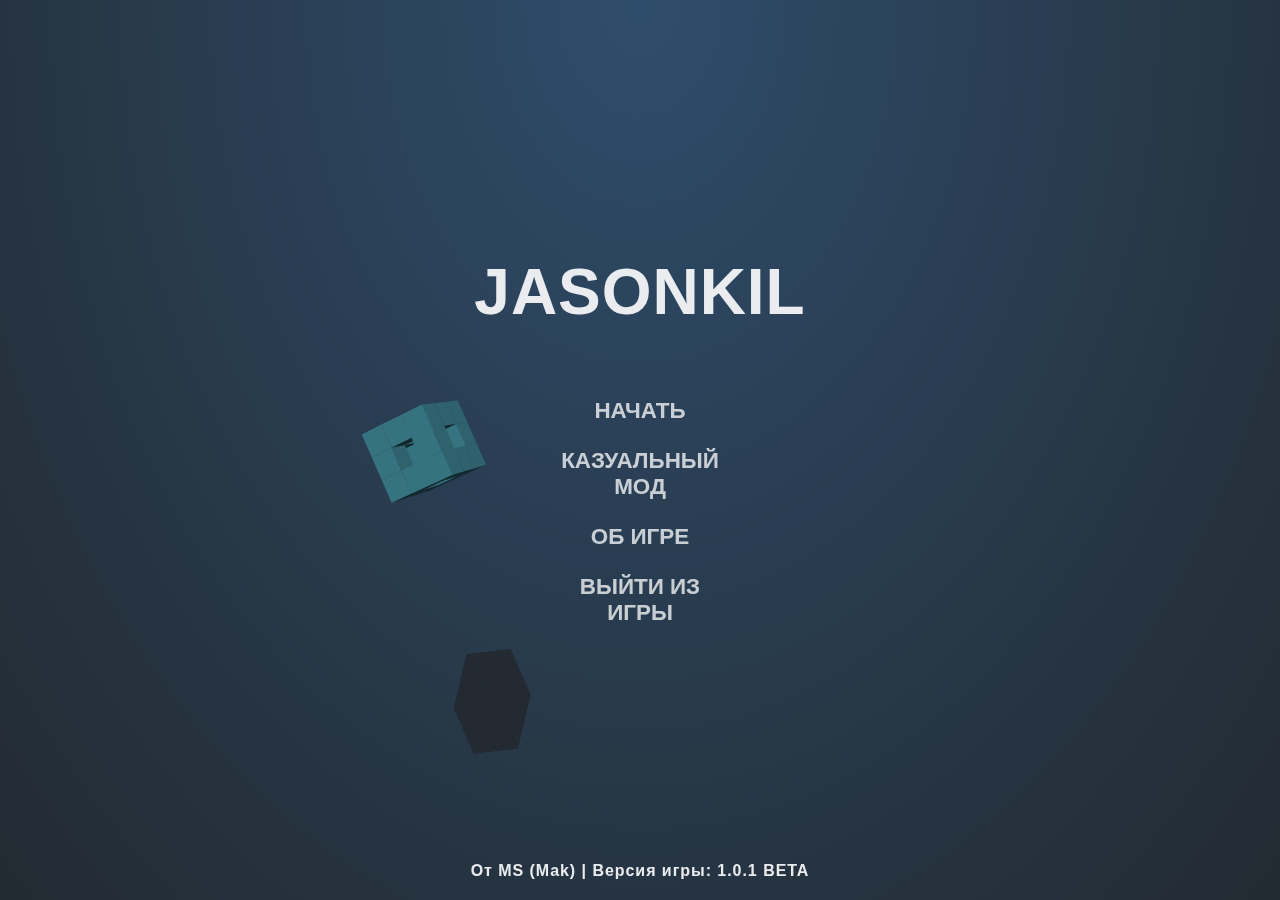
<file: versions/1.0.1-Beta/index.html>
<!DOCTYPE html>
<html lang="en">
<head>
    <meta charset="UTF-8">
    <meta http-equiv="X-UA-Compatible" content="IE=edge">
    <meta name="viewport" content="width=device-width, initial-scale=1.0">
    <title>JASONKIL</title>
	
</head>
<body>
    <!-- Game canvas -->
<canvas id="c"></canvas>

<!-- Gameplay HUD -->
<div class="hud">
	<div class="hud__score">
		<div class="score-lbl"></div>
		<div class="cube-count-lbl"></div>
	</div>
	<div class="pause-btn"><div></div></div>
	<div class="slowmo">
		<div class="slowmo__bar"></div>
	</div>
	<div class="fastmo">
		<div class="fastmo__bar"></div>
	</div>
</div>





<!-- Menu System -->
<div class="menus">
	<div class="menu menu--main">
		<h1>JASONKIL</h1>
		<button type="button" class="play-normal-btn">НАЧАТЬ</button>
		<button type="button" class="play-casual-btn">КАЗУАЛЬНЫЙ МОД</button>
		<a style="text-decoration: none;" href="game-about">
			<button type="button" class="exit-casual-btn">ОБ ИГРЕ</button></a>
		<a style="text-decoration: none;" href="../../">
		<button type="button" class="exit-casual-btn">ВЫЙТИ ИЗ ИГРЫ</button></a>
		<div class="credits">От MS (Mak) | Версия игры: 1.0.1 BETA</div>
	</div>
	<div class="menu menu--pause">
		<h1>Игра на паузе</h1>
		<button type="button" class="resume-btn">ВОЗОБНОВИТЬ</button>
		<button type="button" class="menu-btn--pause">НА ГЛАВНУЮ</button>
	</div>
	<div class="menu menu--score">
		<h1>Игра Окончена</h1>
		<h2>Ваш Счёт:</h2>
		<div class="final-score-lbl"></div>
		<div class="high-score-lbl"></div>
		<button type="button" class="play-again-btn">ИГРАТЬ ЗАНОВО</button>
		<button type="button" class="menu-btn--score">НА ГЛАВНУЮ</button>
	</div>
</div>

<!-- Popup -->
<div class="pop_up" id="pop_up">
    <div class="pop_up_container">
        <div class="pop_up_body" id="pop_up_body">
            <p>Об игре:</p>
            <form action="">
                  <h3>Главная цель игры:</h3>
				  <h5>Чем больше кубиков прибьёте, тот и выйграет.</h5>
            </form>
			<div class="pop_up_close" id="pop_up_close">&#10006</div>
        </div>
    </div>
</div>

<style>
    body {
	margin: 0;
	background-color: #000;
	background-image: radial-gradient(ellipse at top, #335476 0.0%, #31506e 11.1%, #304b67 22.2%, #2f4760 33.3%, #2d4359 44.4%, #2c3f51 55.6%, #2a3a4a 66.7%, #293643 77.8%, #28323d 88.9%, #262e36 100.0%);
	height: 100vh;
	overflow: hidden;

	font-family: "Montserrat", sans-serif;
	font-weight: bold;
	letter-spacing: 0.06em;
	color: rgba(255, 255, 255, 0.75);
}


#c {
	display: block;
	touch-action: none;
	transform: translateZ(0);
}


/*/////////////////////
//        HUD        //
/////////////////////*/


.hud__score,
.pause-btn {
	position: fixed;
	font-size: calc(14px + 2vw + 1vh);
}

.hud__score {
	top: 0.65em;
	left: 0.65em;
	pointer-events: none;
	user-select: none;
}

.cube-count-lbl {
	font-size: 0.46em;
}

.pause-btn {
	position: fixed;
	top: 0;
	right: 0;
	padding: 0.8em 0.65em;
}

.pause-btn > div {
	position: relative;
	width: 0.8em;
	height: 0.8em;
	opacity: 0.75;
}

.pause-btn > div::before,
.pause-btn > div::after {
	content: '';
	display: block;
	width: 34%;
	height: 100%;
	position: absolute;
	background-color: #fff;
}

.pause-btn > div::after {
	right: 0;
}

.slowmo {
	position: fixed;
	bottom: 0;
	width: 100%;
	pointer-events: none;
	opacity: 0;
	transition: opacity 0.4s;
	will-change: opacity;
}

.slowmo::before {
	content: 'Замедленное движение';
	display: block;
	font-size: calc(8px + 1vw + 0.5vh);
	margin-left: 0.5em;
	margin-bottom: 8px;
}

.slowmo::after {
	content: '';
	display: block;
	position: fixed;
	bottom: 0;
	width: 100%;
	height: 1.5vh;
	background-color: rgba(0, 0, 0, 0.25);
	z-index: -1;
}

.slowmo__bar {
	height: 1.5vh;
	background-color: rgba(255, 255, 255, 0.75);
	transform-origin: 0 0;
}

.fastmo {
	position: fixed;
	bottom: 0;
	width: 100%;
	pointer-events: none;
	opacity: 0;
	transition: opacity 0.4s;
	will-change: opacity;
}

.fastmo::before {
	content: 'Ускоренное движение';
	display: block;
	font-size: calc(8px + 1vw + 0.5vh);
	margin-left: 0.5em;
	margin-bottom: 8px;
}

.fastmo::after {
	content: '';
	display: block;
	position: fixed;
	bottom: 0;
	width: 100%;
	height: 1.5vh;
	background-color: rgba(0, 0, 0, 0.25);
	z-index: -1;
}

.fastmo__bar {
	height: 1.5vh;
	background-color: rgba(255, 255, 255, 0.75);
	transform-origin: 0 0;
}


/*/////////////////////
//       MENUS       //
/////////////////////*/

.menus::before {
	content: '';
	pointer-events: none;
	position: fixed;
	top: 0;
	right: 0;
	bottom: 0;
	left: 0;
	background-color: #000;
	opacity: 0;
	transition: opacity 0.2s;
	transition-timing-function: ease-in;
}

.menus.has-active::before {
	opacity: 0.08;
	transition-duration: 0.4s;
	transition-timing-function: ease-out;
}

.menus.interactive-mode::before {
	opacity: 0.02;
}



/* Menu containers */
.menu {
	pointer-events: none;
	position: fixed;
	top: 0;
	right: 0;
	bottom: 0;
	left: 0;
	display: flex;
	flex-direction: column;
	justify-content: center;
	align-items: center;
	user-select: none;
	text-align: center;
	color: rgba(255, 255, 255, 0.9);
	opacity: 0;
	visibility: hidden;
	transform: translateY(30px);
	transition-property: opacity, visibility, transform;
	transition-duration: 0.2s;
	transition-timing-function: ease-in;
}

.menu.active {
	opacity: 1;
	visibility: visible;
	transform: translateY(0);
	transition-duration: 0.4s;
	transition-timing-function: ease-out;
}

.menus.interactive-mode .menu.active {
	opacity: 0.6;
}

.menus:not(.interactive-mode) .menu.active > * {
	pointer-events: auto;
}


/* Common menu elements */

h1 {
	font-size: 4rem;
	line-height: 0.95;
	text-align: center;
	font-weight: bold;
	margin: 0 0.65em 1em;
}

h2 {
	font-size: 1.2rem;
	line-height: 1;
	text-align: center;
	font-weight: bold;
	margin: -1em 0.65em 1em;
}

.final-score-lbl {
	font-size: 5rem;
	margin: -0.2em 0 0;
}

.high-score-lbl {
	font-size: 1.2rem;
	margin: 0 0 2.5em;
}

button {
	display: block;
	position: relative;
	width: 200px;
	padding: 12px 20px;
	background: transparent;
	border: none;
	outline: none;
	user-select: none;
	font-family: "Montserrat", sans-serif;
	font-weight: bold;
	font-size: 1.4rem;
	color: #fff;
	opacity: 0.75;
	transition: opacity 0.3s;
}

button::before {
	content: '';
	position: absolute;
	top: 0;
	right: 0;
	bottom: 0;
	left: 0;
	background-color: rgba(255, 255, 255, 0.15);
	transform: scale(0, 0);
	opacity: 0;
	transition: opacity 0.3s, transform 0.3s;
}

/* No `:focus` styles because this is a mouse/touch game! */
button:active {
	opacity: 1;
}

button:active::before {
	transform: scale(1, 1);
	opacity: 1;
}

.credits {
	position: fixed;
	width: 100%;
	left: 0;
	bottom: 20px;
}

a {
	color: white;
}

/* PopUP */

.pop_up {
    width: 100%;
    height: 100%;
    position: fixed;
    left: 0;
    top: 0;
    background-color: transparent;
    z-index: 2;
    transform: translateY(-44.5%) scale(0);
    transition: .4s ease-in-out;
}

.pop_up.active {
   transform: translateY(0%) scale(100%);
   background-color: rgba(0, 0, 0, .8);
}

.pop_up_container{
    display: flex;
    width: 100%;
    height: 100%;
}

.pop_up_body {
    margin: auto;
    width: 500px;
    background-color: #fff;
    border-radius: 10px;
    text-align: center;
    padding: 100px 15px 110px 15px;
    position: relative;
}

.pop_up_body p {
    font-size: 28px;
	font-family: "Montserrat", sans-serif;
    font-weight: 600;
    color: #22262D;
    margin-bottom: 40px;
}

.pop_up_body input {
    display: block;
    margin: 25px auto 0px auto;
    width: 330px;
    padding: 17px 20px;
    background-color: #E5E5E5;
    border-radius: 10px;
    border: none;
	font-family: "Montserrat", sans-serif;
    font-weight: 500;
    font-size: 18px;
    color: #89909F;
}

.pop_up_body input:focus {
    outline: none;
}

.pop_up_body h1, h2, h3, h4, h5, h6, p {
	color: black;
	font-family: "Montserrat", sans-serif;
}

.pop_up_body button {
    cursor: pointer;
    display: block;
    width: 330px;
    margin: 60px auto 0px auto;
    padding: 20px 0px;
	font-family: "Montserrat", sans-serif;
    font-weight: 500;
    font-size: 16px;
    border: none;
    color: black;
    border-radius: 10px;
    background-color: rgb(6, 73, 117);
}

.pop_up_close {
    position: absolute;
    top: 15px;
    right: 15px;
    font-size: 21px;
    cursor: pointer;
	color:#000;
}

/* Only enable hover state on large screens */
@media (min-width: 1025px) {
	button:hover {
		opacity: 1;
	}

	button:hover::before {
		transform: scale(1, 1);
		opacity: 1;
	}
}
</style>



<script>
    // globalConfig.js
// ============================================================================
// ============================================================================

// Provides global variables used by the entire program.
// Most of this should be configuration.

// Timing multiplier for entire game engine.
let gameSpeed = 1;

// Colors
const BLUE =   { r: 0x67, g: 0xd7, b: 0xf0 };
const GREEN =  { r: 0xa6, g: 0xe0, b: 0x2c };
const PINK =   { r: 0xfa, g: 0x24, b: 0x73 };
const ORANGE = { r: 0xfe, g: 0x95, b: 0x22 };
const allColors = [BLUE, GREEN, PINK, ORANGE];

// Gameplay
const getSpawnDelay = () => {
	const spawnDelayMax = 1400;
	const spawnDelayMin = 550;
	const spawnDelay = spawnDelayMax - state.game.cubeCount * 3.1;
	return Math.max(spawnDelay, spawnDelayMin);
}
const doubleStrongEnableScore = 2000;
// Number of cubes that must be smashed before activating a feature.
const slowmoThreshold = 10;
const strongThreshold = 25;
const spinnerThreshold = 25;

// Interaction state
let pointerIsDown = false;
// The last known position of the primary pointer in screen coordinates.`
let pointerScreen = { x: 0, y: 0 };
// Same as `pointerScreen`, but converted to scene coordinates in rAF.
let pointerScene = { x: 0, y: 0 };
// Minimum speed of pointer before "hits" are counted.
const minPointerSpeed = 60;
// The hit speed affects the direction the target post-hit. This number dampens that force.
const hitDampening = 0.1;
// Backboard receives shadows and is the farthest negative Z position of entities.
const backboardZ = -400;
const shadowColor = '#262e36';
// How much air drag is applied to standard objects
const airDrag = 0.022;
const gravity = 0.3;
// Spark config
const sparkColor = 'rgba(170,221,255,.9)';
const sparkThickness = 2.2;
const airDragSpark = 0.1;
// Track pointer positions to show trail
const touchTrailColor = 'rgba(170,221,255,.62)';
const touchTrailThickness = 7;
const touchPointLife = 120;
const touchPoints = [];
// Size of in-game targets. This affects rendered size and hit area.
const targetRadius = 40;
const targetHitRadius = 50;
const makeTargetGlueColor = target => {
	// const alpha = (target.health - 1) / (target.maxHealth - 1);
	// return `rgba(170,221,255,${alpha.toFixed(3)})`;
	return 'rgb(170,221,255)';
};
// Size of target fragments
const fragRadius = targetRadius / 3;



// Game canvas element needed in setup.js and interaction.js
const canvas = document.querySelector('#c');

// 3D camera config
// Affects perspective
const cameraDistance = 900;
// Does not affect perspective
const sceneScale = 1;
// Objects that get too close to the camera will be faded out to transparent over this range.
// const cameraFadeStartZ = 0.8*cameraDistance - 6*targetRadius;
const cameraFadeStartZ = 0.45*cameraDistance;
const cameraFadeEndZ = 0.65*cameraDistance;
const cameraFadeRange = cameraFadeEndZ - cameraFadeStartZ;

// Globals used to accumlate all vertices/polygons in each frame
const allVertices = [];
const allPolys = [];
const allShadowVertices = [];
const allShadowPolys = [];




// state.js
// ============================================================================
// ============================================================================

///////////
// Enums //
///////////

// Game Modes
const GAME_MODE_RANKED = Symbol('GAME_MODE_RANKED');
const GAME_MODE_CASUAL = Symbol('GAME_MODE_CASUAL');

// Available Menus
const MENU_MAIN = Symbol('MENU_MAIN');
const MENU_PAUSE = Symbol('MENU_PAUSE');
const MENU_SCORE = Symbol('MENU_SCORE');



//////////////////
// Global State //
//////////////////

const state = {
	game: {
		mode: GAME_MODE_RANKED,
		// Run time of current game.
		time: 0,
		// Player score.
		score: 0,
		// Total number of cubes smashed in game.
		cubeCount: 0
	},
	menus: {
		// Set to `null` to hide all menus
		active: MENU_MAIN
	}
};


////////////////////////////
// Global State Selectors //
////////////////////////////

const isInGame = () => !state.menus.active;
const isMenuVisible = () => !!state.menus.active;
const isCasualGame = () => state.game.mode === GAME_MODE_CASUAL;
const isPaused = () => state.menus.active === MENU_PAUSE;


///////////////////
// Local Storage //
///////////////////

const highScoreKey = '__menja__highScore';
const getHighScore = () => {
	const raw = localStorage.getItem(highScoreKey);
	return raw ? parseInt(raw, 10) : 0;
};

let _lastHighscore = getHighScore();
const setHighScore = score => {
	_lastHighscore = getHighScore();
	localStorage.setItem(highScoreKey, String(score));
};

const isNewHighScore = () => state.game.score > _lastHighscore;




// utils.js
// ============================================================================
// ============================================================================


const invariant = (condition, message) => {
	if (!condition) throw new Error(message);
};


/////////
// DOM //
/////////

const $ = selector => document.querySelector(selector);
const handleClick = (element, handler) => element.addEventListener('click', handler);
const handlePointerDown = (element, handler) => {
	element.addEventListener('touchstart', handler);
	element.addEventListener('mousedown', handler);
};



////////////////////////
// Formatting Helpers //
////////////////////////

// Converts a number into a formatted string with thousand separators.
const formatNumber = num => num.toLocaleString();



////////////////////
// Math Constants //
////////////////////

const PI = Math.PI;
const TAU = Math.PI * 2;
const ETA = Math.PI * 0.5;



//////////////////
// Math Helpers //
//////////////////

// Clamps a number between min and max values (inclusive)
const clamp = (num, min, max) => Math.min(Math.max(num, min), max);

// Linearly interpolate between numbers a and b by a specific amount.
// mix >= 0 && mix <= 1
const lerp = (a, b, mix) => (b - a) * mix + a;




////////////////////
// Random Helpers //
////////////////////

// Generates a random number between min (inclusive) and max (exclusive)
const random = (min, max) => Math.random() * (max - min) + min;

// Generates a random integer between and possibly including min and max values
const randomInt = (min, max) => ((Math.random() * (max - min + 1)) | 0) + min;

// Returns a random element from an array
const pickOne = arr => arr[Math.random() * arr.length | 0];




///////////////////
// Color Helpers //
///////////////////

// Converts an { r, g, b } color object to a 6-digit hex code.
const colorToHex = color => {
	return '#' +
		(color.r | 0).toString(16).padStart(2, '0') +
		(color.g | 0).toString(16).padStart(2, '0') +
		(color.b | 0).toString(16).padStart(2, '0');
};

// Operates on an { r, g, b } color object.
// Returns string hex code.
// `lightness` must range from 0 to 1. 0 is pure black, 1 is pure white.
const shadeColor = (color, lightness) => {
	let other, mix;
	if (lightness < 0.5) {
		other = 0;
		mix = 1 - (lightness * 2);
	} else {
		other = 255;
		mix = lightness * 2 - 1;
	}
	return '#' +
		(lerp(color.r, other, mix) | 0).toString(16).padStart(2, '0') +
		(lerp(color.g, other, mix) | 0).toString(16).padStart(2, '0') +
		(lerp(color.b, other, mix) | 0).toString(16).padStart(2, '0');
};





////////////////////
// Timing Helpers //
////////////////////

const _allCooldowns = [];

const makeCooldown = (rechargeTime, units=1) => {
	let timeRemaining = 0;
	let lastTime = 0;

	const initialOptions = { rechargeTime, units };

	const updateTime = () => {
		const now = state.game.time;
		// Reset time remaining if time goes backwards.
		if (now < lastTime) {
			timeRemaining = 0;
		} else {
			// update...
			timeRemaining -= now-lastTime;
			if (timeRemaining < 0) timeRemaining = 0;
		}
		lastTime = now;
	};

	const canUse = () => {
		updateTime();
		return timeRemaining <= (rechargeTime * (units-1));
	};

	const cooldown = {
		canUse,
		useIfAble() {
			const usable = canUse();
			if (usable) timeRemaining += rechargeTime;
			return usable;
		},
		mutate(options) {
			if (options.rechargeTime) {
				// Apply recharge time delta so change takes effect immediately.
				timeRemaining -= rechargeTime-options.rechargeTime;
				if (timeRemaining < 0) timeRemaining = 0;
				rechargeTime = options.rechargeTime;
			}
			if (options.units) units = options.units;
		},
		reset() {
			timeRemaining = 0;
			lastTime = 0;
			this.mutate(initialOptions);
		}
	};

	_allCooldowns.push(cooldown);

	return cooldown;
};

const resetAllCooldowns = () => _allCooldowns.forEach(cooldown => cooldown.reset());

const makeSpawner = ({ chance, cooldownPerSpawn, maxSpawns }) => {
	const cooldown = makeCooldown(cooldownPerSpawn, maxSpawns);
	return {
		shouldSpawn() {
			return Math.random() <= chance && cooldown.useIfAble();
		},
		mutate(options) {
			if (options.chance) chance = options.chance;
			cooldown.mutate({
				rechargeTime: options.cooldownPerSpawn,
				units: options.maxSpawns
			});
		}
	};
};




////////////////////
// Vector Helpers //
////////////////////

const normalize = v => {
	const mag = Math.hypot(v.x, v.y, v.z);
	return {
		x: v.x / mag,
		y: v.y / mag,
		z: v.z / mag
	};
}

// Curried math helpers
const add = a => b => a + b;
// Curried vector helpers
const scaleVector = scale => vector => {
	vector.x *= scale;
	vector.y *= scale;
	vector.z *= scale;
};








////////////////
// 3D Helpers //
////////////////

// Clone array and all vertices.
function cloneVertices(vertices) {
	return vertices.map(v => ({ x: v.x, y: v.y, z: v.z }));
}

// Copy vertex data from one array into another.
// Arrays must be the same length.
function copyVerticesTo(arr1, arr2) {
	const len = arr1.length;
	for (let i=0; i<len; i++) {
		const v1 = arr1[i];
		const v2 = arr2[i];
		v2.x = v1.x;
		v2.y = v1.y;
		v2.z = v1.z;
	}
}

// Compute triangle midpoint.
// Mutates `middle` property of given `poly`.
function computeTriMiddle(poly) {
	const v = poly.vertices;
	poly.middle.x = (v[0].x + v[1].x + v[2].x) / 3;
	poly.middle.y = (v[0].y + v[1].y + v[2].y) / 3;
	poly.middle.z = (v[0].z + v[1].z + v[2].z) / 3;
}

// Compute quad midpoint.
// Mutates `middle` property of given `poly`.
function computeQuadMiddle(poly) {
	const v = poly.vertices;
	poly.middle.x = (v[0].x + v[1].x + v[2].x + v[3].x) / 4;
	poly.middle.y = (v[0].y + v[1].y + v[2].y + v[3].y) / 4;
	poly.middle.z = (v[0].z + v[1].z + v[2].z + v[3].z) / 4;
}

function computePolyMiddle(poly) {
	if (poly.vertices.length === 3) {
		computeTriMiddle(poly);
	} else {
		computeQuadMiddle(poly);
	}
}

// Compute distance from any polygon (tri or quad) midpoint to camera.
// Sets `depth` property of given `poly`.
// Also triggers midpoint calculation, which mutates `middle` property of `poly`.
function computePolyDepth(poly) {
	computePolyMiddle(poly);
	const dX = poly.middle.x;
	const dY = poly.middle.y;
	const dZ = poly.middle.z - cameraDistance;
	poly.depth = Math.hypot(dX, dY, dZ);
}

// Compute normal of any polygon. Uses normalized vector cross product.
// Mutates `normalName` property of given `poly`.
function computePolyNormal(poly, normalName) {
	// Store quick refs to vertices
	const v1 = poly.vertices[0];
	const v2 = poly.vertices[1];
	const v3 = poly.vertices[2];
	// Calculate difference of vertices, following winding order.
	const ax = v1.x - v2.x;
	const ay = v1.y - v2.y;
	const az = v1.z - v2.z;
	const bx = v1.x - v3.x;
	const by = v1.y - v3.y;
	const bz = v1.z - v3.z;
	// Cross product
	const nx = ay*bz - az*by;
	const ny = az*bx - ax*bz;
	const nz = ax*by - ay*bx;
	// Compute magnitude of normal and normalize
	const mag = Math.hypot(nx, ny, nz);
	const polyNormal = poly[normalName];
	polyNormal.x = nx / mag;
	polyNormal.y = ny / mag;
	polyNormal.z = nz / mag;
}

// Apply translation/rotation/scale to all given vertices.
// If `vertices` and `target` are the same array, the vertices will be mutated in place.
// If `vertices` and `target` are different arrays, `vertices` will not be touched, instead the
// transformed values from `vertices` will be written to `target` array.
function transformVertices(vertices, target, tX, tY, tZ, rX, rY, rZ, sX, sY, sZ) {
	// Matrix multiplcation constants only need calculated once for all vertices.
	const sinX = Math.sin(rX);
	const cosX = Math.cos(rX);
	const sinY = Math.sin(rY);
	const cosY = Math.cos(rY);
	const sinZ = Math.sin(rZ);
	const cosZ = Math.cos(rZ);

	// Using forEach() like map(), but with a (recycled) target array.
	vertices.forEach((v, i) => {
		const targetVertex = target[i];
		// X axis rotation
		const x1 = v.x;
		const y1 = v.z*sinX + v.y*cosX;
		const z1 = v.z*cosX - v.y*sinX;
		// Y axis rotation
		const x2 = x1*cosY - z1*sinY;
		const y2 = y1;
		const z2 = x1*sinY + z1*cosY;
		// Z axis rotation
		const x3 = x2*cosZ - y2*sinZ;
		const y3 = x2*sinZ + y2*cosZ;
		const z3 = z2;

		// Scale, Translate, and set the transform.
		targetVertex.x = x3 * sX + tX;
		targetVertex.y = y3 * sY + tY;
		targetVertex.z = z3 * sZ + tZ;
	});
}

// 3D projection on a single vertex.
// Directly mutates the vertex.
const projectVertex = v => {
	const focalLength = cameraDistance * sceneScale;
	const depth = focalLength / (cameraDistance - v.z);
	v.x = v.x * depth;
	v.y = v.y * depth;
};

// 3D projection on a single vertex.
// Mutates a secondary target vertex.
const projectVertexTo = (v, target) => {
	const focalLength = cameraDistance * sceneScale;
	const depth = focalLength / (cameraDistance - v.z);
	target.x = v.x * depth;
	target.y = v.y * depth;
};





// PERF.js
// ============================================================================
// ============================================================================

// Dummy no-op functions.
// I use these in a special build for custom performance profiling.
const PERF_START = () => {};
const PERF_END = () => {};
const PERF_UPDATE = () => {};




// 3dModels.js
// ============================================================================
// ============================================================================

// Define models once. The origin is the center of the model.

// A simple cube, 8 vertices, 6 quads.
// Defaults to an edge length of 2 units, can be influenced with `scale`.
function makeCubeModel({ scale=1 }) {
	return {
		vertices: [
			// top
			{ x: -scale, y: -scale, z: scale },
			{ x:  scale, y: -scale, z: scale },
			{ x:  scale, y:  scale, z: scale },
			{ x: -scale, y:  scale, z: scale },
			// bottom
			{ x: -scale, y: -scale, z: -scale },
			{ x:  scale, y: -scale, z: -scale },
			{ x:  scale, y:  scale, z: -scale },
			{ x: -scale, y:  scale, z: -scale }
		],
		polys: [
			// z = 1
			{ vIndexes: [0, 1, 2, 3] },
			// z = -1
			{ vIndexes: [7, 6, 5, 4] },
			// y = 1
			{ vIndexes: [3, 2, 6, 7] },
			// y = -1
			{ vIndexes: [4, 5, 1, 0] },
			// x = 1
			{ vIndexes: [5, 6, 2, 1] },
			// x = -1
			{ vIndexes: [0, 3, 7, 4] }
		]
	};
}

// Not very optimized - lots of duplicate vertices are generated.
function makeRecursiveCubeModel({ recursionLevel, splitFn, color, scale=1 }) {
	const getScaleAtLevel = level => 1 / (3 ** level);

	// We can model level 0 manually. It's just a single, centered, cube.
	let cubeOrigins = [{ x: 0, y: 0, z: 0 }];

	// Recursively replace cubes with smaller cubes.
	for (let i=1; i<=recursionLevel; i++) {
		const scale = getScaleAtLevel(i) * 2;
		const cubeOrigins2 = [];
		cubeOrigins.forEach(origin => {
			cubeOrigins2.push(...splitFn(origin, scale));
		});
		cubeOrigins = cubeOrigins2;
	}

	const finalModel = { vertices: [], polys: [] };

	// Generate single cube model and scale it.
	const cubeModel = makeCubeModel({ scale: 1 });
	cubeModel.vertices.forEach(scaleVector(getScaleAtLevel(recursionLevel)));

	// Compute the max distance x, y, or z origin values will be.
	// Same result as `Math.max(...cubeOrigins.map(o => o.x))`, but much faster.
	const maxComponent = getScaleAtLevel(recursionLevel) * (3 ** recursionLevel - 1);

	// Place cube geometry at each origin.
	cubeOrigins.forEach((origin, cubeIndex) => {
		// To compute occlusion (shading), find origin component with greatest
		// magnitude and normalize it relative to `maxComponent`.
		const occlusion = Math.max(
			Math.abs(origin.x),
			Math.abs(origin.y),
			Math.abs(origin.z)
		) / maxComponent;
		// At lower iterations, occlusion looks better lightened up a bit.
		const occlusionLighter = recursionLevel > 2
			? occlusion
			: (occlusion + 0.8) / 1.8;
		// Clone, translate vertices to origin, and apply scale
		finalModel.vertices.push(
			...cubeModel.vertices.map(v => ({
				x: (v.x + origin.x) * scale,
				y: (v.y + origin.y) * scale,
				z: (v.z + origin.z) * scale
			}))
		);
		// Clone polys, shift referenced vertex indexes, and compute color.
		finalModel.polys.push(
			...cubeModel.polys.map(poly => ({
				vIndexes: poly.vIndexes.map(add(cubeIndex * 8))
			}))
		);
	});

	return finalModel;
}


// o: Vector3D - Position of cube's origin (center).
// s: Vector3D - Determines size of menger sponge.
function mengerSpongeSplit(o, s) {
	return [
		// Top
		{ x: o.x + s, y: o.y - s, z: o.z + s },
		{ x: o.x + s, y: o.y - s, z: o.z + 0 },
		{ x: o.x + s, y: o.y - s, z: o.z - s },
		{ x: o.x + 0, y: o.y - s, z: o.z + s },
		{ x: o.x + 0, y: o.y - s, z: o.z - s },
		{ x: o.x - s, y: o.y - s, z: o.z + s },
		{ x: o.x - s, y: o.y - s, z: o.z + 0 },
		{ x: o.x - s, y: o.y - s, z: o.z - s },
		// Bottom
		{ x: o.x + s, y: o.y + s, z: o.z + s },
		{ x: o.x + s, y: o.y + s, z: o.z + 0 },
		{ x: o.x + s, y: o.y + s, z: o.z - s },
		{ x: o.x + 0, y: o.y + s, z: o.z + s },
		{ x: o.x + 0, y: o.y + s, z: o.z - s },
		{ x: o.x - s, y: o.y + s, z: o.z + s },
		{ x: o.x - s, y: o.y + s, z: o.z + 0 },
		{ x: o.x - s, y: o.y + s, z: o.z - s },
		// Middle
		{ x: o.x + s, y: o.y + 0, z: o.z + s },
		{ x: o.x + s, y: o.y + 0, z: o.z - s },
		{ x: o.x - s, y: o.y + 0, z: o.z + s },
		{ x: o.x - s, y: o.y + 0, z: o.z - s }
	];
}



// Helper to optimize models by merging duplicate vertices within a threshold,
// and removing all polys that share the same vertices.
// Directly mutates the model.
function optimizeModel(model, threshold=0.0001) {
	const { vertices, polys } = model;

	const compareVertices = (v1, v2) => (
		Math.abs(v1.x - v2.x) < threshold &&
		Math.abs(v1.y - v2.y) < threshold &&
		Math.abs(v1.z - v2.z) < threshold
	);

	const comparePolys = (p1, p2) => {
		const v1 = p1.vIndexes;
		const v2 = p2.vIndexes;
		return (
			(
				v1[0] === v2[0] ||
				v1[0] === v2[1] ||
				v1[0] === v2[2] ||
				v1[0] === v2[3]
			) && (
				v1[1] === v2[0] ||
				v1[1] === v2[1] ||
				v1[1] === v2[2] ||
				v1[1] === v2[3]
			) && (
				v1[2] === v2[0] ||
				v1[2] === v2[1] ||
				v1[2] === v2[2] ||
				v1[2] === v2[3]
			) && (
				v1[3] === v2[0] ||
				v1[3] === v2[1] ||
				v1[3] === v2[2] ||
				v1[3] === v2[3]
			)
		);
	};


	vertices.forEach((v, i) => {
		v.originalIndexes = [i];
	});

	for (let i=vertices.length-1; i>=0; i--) {
		for (let ii=i-1; ii>=0; ii--) {
			const v1 = vertices[i];
			const v2 = vertices[ii];
			if (compareVertices(v1, v2)) {
				vertices.splice(i, 1);
				v2.originalIndexes.push(...v1.originalIndexes);
				break;
			}
		}
	}

	vertices.forEach((v, i) => {
		polys.forEach(p => {
			p.vIndexes.forEach((vi, ii, arr) => {
				const vo = v.originalIndexes;
				if (vo.includes(vi)) {
					arr[ii] = i;
				}
			});
		});
	});

	polys.forEach(p => {
		const vi = p.vIndexes;
		p.sum = vi[0] + vi[1] + vi[2] + vi[3];
	});
	polys.sort((a, b) => b.sum - a.sum);

	// Assumptions:
	// 1. Each poly will either have no duplicates or 1 duplicate.
	// 2. If two polys are equal, they are both hidden (two cubes touching),
	//    therefore both can be removed.
	for (let i=polys.length-1; i>=0; i--) {
		for (let ii=i-1; ii>=0; ii--) {
			const p1 = polys[i];
			const p2 = polys[ii];
			if (p1.sum !== p2.sum) break;
			if (comparePolys(p1, p2)) {
				polys.splice(i, 1);
				polys.splice(ii, 1);
				i--;
				break;
			}
		}
	}

	return model;
}





// Entity.js
// ============================================================================
// ============================================================================

class Entity {
	constructor({ model, color, wireframe=false }) {
		const vertices = cloneVertices(model.vertices);
		const shadowVertices = cloneVertices(model.vertices);
		const colorHex = colorToHex(color);
		const darkColorHex = shadeColor(color, 0.4);

		const polys = model.polys.map(p => ({
			vertices: p.vIndexes.map(vIndex => vertices[vIndex]),
			color: color, // custom rgb color object
			wireframe: wireframe,
			strokeWidth: wireframe ? 2 : 0, // Set to non-zero value to draw stroke
			strokeColor: colorHex, // must be a CSS color string
			strokeColorDark: darkColorHex, // must be a CSS color string
			depth: 0,
			middle: { x: 0, y: 0, z: 0 },
			normalWorld: { x: 0, y: 0, z: 0 },
			normalCamera: { x: 0, y: 0, z: 0 }
		}));

		const shadowPolys = model.polys.map(p => ({
			vertices: p.vIndexes.map(vIndex => shadowVertices[vIndex]),
			wireframe: wireframe,
			normalWorld: { x: 0, y: 0, z: 0 }
		}));

		this.projected = {}; // Will store 2D projected data
		this.model = model;
		this.vertices = vertices;
		this.polys = polys;
		this.shadowVertices = shadowVertices;
		this.shadowPolys = shadowPolys;
		this.reset();
	}

	// Better names: resetEntity, resetTransform, resetEntityTransform
	reset() {
		this.x = 0;
		this.y = 0;
		this.z = 0;
		this.xD = 0;
		this.yD = 0;
		this.zD = 0;

		this.rotateX = 0;
		this.rotateY = 0;
		this.rotateZ = 0;
		this.rotateXD = 0;
		this.rotateYD = 0;
		this.rotateZD = 0;

		this.scaleX = 1;
		this.scaleY = 1;
		this.scaleZ = 1;

		this.projected.x = 0;
		this.projected.y = 0;
	}

	transform() {
		transformVertices(
			this.model.vertices,
			this.vertices,
			this.x,
			this.y,
			this.z,
			this.rotateX,
			this.rotateY,
			this.rotateZ,
			this.scaleX,
			this.scaleY,
			this.scaleZ
		);

		copyVerticesTo(this.vertices, this.shadowVertices);
	}

	// Projects origin point, stored as `projected` property.
	project() {
		projectVertexTo(this, this.projected);
	}
}





// getTarget.js
// ============================================================================
// ============================================================================

// All active targets
const targets = [];

// Pool target instances by color, using a Map.
// keys are color objects, and values are arrays of targets.
// Also pool wireframe instances separately.
const targetPool = new Map(allColors.map(c=>([c, []])));
const targetWireframePool = new Map(allColors.map(c=>([c, []])));



const getTarget = (() => {

	const slowmoSpawner = makeSpawner({
		chance: 0.5,
		cooldownPerSpawn: 10000,
		maxSpawns: 1
	});

	let doubleStrong = false;
	const strongSpawner = makeSpawner({
		chance: 0.3,
		cooldownPerSpawn: 12000,
		maxSpawns: 1
	});

	const spinnerSpawner = makeSpawner({
		chance: 0.1,
		cooldownPerSpawn: 10000,
		maxSpawns: 1
	});

	// Cached array instances, no need to allocate every time.
	const axisOptions = [
		['x', 'y'],
		['y', 'z'],
		['z', 'x']
	];

	function getTargetOfStyle(color, wireframe) {
		const pool = wireframe ? targetWireframePool : targetPool;
		let target = pool.get(color).pop();
		if (!target) {
			target = new Entity({
				model: optimizeModel(makeRecursiveCubeModel({
					recursionLevel: 1,
					splitFn: mengerSpongeSplit,
					scale: targetRadius
				})),
				color: color,
				wireframe: wireframe
			});

			// Init any properties that will be used.
			// These will not be automatically reset when recycled.
			target.color = color;
			target.wireframe = wireframe;
			// Some properties don't have their final value yet.
			// Initialize with any value of the right type.
			target.hit = false;
			target.maxHealth = 0;
			target.health = 0;
		}
		return target;
	}

	return function getTarget() {
		if (doubleStrong && state.game.score <= doubleStrongEnableScore) {
			doubleStrong = false;
			// Spawner is reset automatically when game resets.
		} else if (!doubleStrong && state.game.score > doubleStrongEnableScore) {
			doubleStrong = true;
			strongSpawner.mutate({ maxSpawns: 2 });
		}

		// Target Parameters
		// --------------------------------
		let color = pickOne([BLUE, GREEN, ORANGE]);
		let wireframe = false;
		let health = 1;
		let maxHealth = 3;
		const spinner = state.game.cubeCount >= spinnerThreshold && isInGame() && spinnerSpawner.shouldSpawn();

		// Target Parameter Overrides
		// --------------------------------
		if (state.game.cubeCount >= slowmoThreshold && slowmoSpawner.shouldSpawn()) {
			color = BLUE;
			wireframe = true;
		}
		else if (state.game.cubeCount >= strongThreshold && strongSpawner.shouldSpawn()) {
			color = PINK;
			health = 3;
		}

		// Target Creation
		// --------------------------------
		const target = getTargetOfStyle(color, wireframe);
		target.hit = false;
		target.maxHealth = maxHealth;
		target.health = health;
		updateTargetHealth(target, 0);

		const spinSpeeds = [
			Math.random() * 0.1 - 0.05,
			Math.random() * 0.1 - 0.05
		];

		if (spinner) {
			// Ends up spinning a random axis
			spinSpeeds[0] = -0.25;
			spinSpeeds[1] = 0;
			target.rotateZ = random(0, TAU);
		}

		const axes = pickOne(axisOptions);

		spinSpeeds.forEach((spinSpeed, i) => {
			switch (axes[i]) {
				case 'x':
					target.rotateXD = spinSpeed;
					break;
				case 'y':
					target.rotateYD = spinSpeed;
					break;
				case 'z':
					target.rotateZD = spinSpeed;
					break;
			}
		});

		return target;
	}
})();


const updateTargetHealth = (target, healthDelta) => {
	target.health += healthDelta;
	// Only update stroke on non-wireframe targets.
	// Showing "glue" is a temporary attempt to display health. For now, there's
	// no reason to have wireframe targets with high health, so we're fine.
	if (!target.wireframe) {
		const strokeWidth = target.health - 1;
		const strokeColor = makeTargetGlueColor(target);
		for (let p of target.polys) {
			p.strokeWidth = strokeWidth;
			p.strokeColor = strokeColor;
		}
	}
};


const returnTarget = target => {
	target.reset();
	const pool = target.wireframe ? targetWireframePool : targetPool;
	pool.get(target.color).push(target);
};


function resetAllTargets() {
	while(targets.length) {
		returnTarget(targets.pop());
	}
}





// createBurst.js
// ============================================================================
// ============================================================================

// Track all active fragments
const frags = [];
// Pool inactive fragments by color, using a Map.
// keys are color objects, and values are arrays of fragments.
// // Also pool wireframe instances separately.
const fragPool = new Map(allColors.map(c=>([c, []])));
const fragWireframePool = new Map(allColors.map(c=>([c, []])));


const createBurst = (() => {
	// Precompute some private data to be reused for all bursts.
	const basePositions = mengerSpongeSplit({ x:0, y:0, z:0 }, fragRadius*2);
	const positions = cloneVertices(basePositions);
	const prevPositions = cloneVertices(basePositions);
	const velocities = cloneVertices(basePositions);

	const basePositionNormals = basePositions.map(normalize);
	const positionNormals = cloneVertices(basePositionNormals);


	const fragCount = basePositions.length;

	function getFragForTarget(target) {
		const pool = target.wireframe ? fragWireframePool : fragPool;
		let frag = pool.get(target.color).pop();
		if (!frag) {
			frag = new Entity({
				model: makeCubeModel({ scale: fragRadius }),
				color: target.color,
				wireframe: target.wireframe
			});
			frag.color = target.color;
			frag.wireframe = target.wireframe;
		}
		return frag;
	}

	return (target, force=1) => {
		// Calculate fragment positions, and what would have been the previous positions
		// when still a part of the larger target.
		transformVertices(
			basePositions, positions,
			target.x, target.y, target.z,
			target.rotateX, target.rotateY, target.rotateZ,
			1, 1, 1
		);
		transformVertices(
			basePositions, prevPositions,
			target.x - target.xD, target.y - target.yD, target.z - target.zD,
			target.rotateX - target.rotateXD, target.rotateY - target.rotateYD, target.rotateZ - target.rotateZD,
			1, 1, 1
		);

		// Compute velocity of each fragment, based on previous positions.
		// Will write to `velocities` array.
		for (let i=0; i<fragCount; i++) {
			const position = positions[i];
			const prevPosition = prevPositions[i];
			const velocity = velocities[i];

			velocity.x = position.x - prevPosition.x;
			velocity.y = position.y - prevPosition.y;
			velocity.z = position.z - prevPosition.z;
		}



		// Apply target rotation to normals
		transformVertices(
			basePositionNormals, positionNormals,
			0, 0, 0,
			target.rotateX, target.rotateY, target.rotateZ,
			1, 1, 1
		);


		for (let i=0; i<fragCount; i++) {
			const position = positions[i];
			const velocity = velocities[i];
			const normal = positionNormals[i];

			const frag = getFragForTarget(target);

			frag.x = position.x;
			frag.y = position.y;
			frag.z = position.z;
			frag.rotateX = target.rotateX;
			frag.rotateY = target.rotateY;
			frag.rotateZ = target.rotateZ;


			const burstSpeed = 2 * force;
			const randSpeed = 2 * force;
			const rotateScale = 0.015;
			frag.xD = velocity.x + (normal.x * burstSpeed) + (Math.random() * randSpeed);
			frag.yD = velocity.y + (normal.y * burstSpeed) + (Math.random() * randSpeed);
			frag.zD = velocity.z + (normal.z * burstSpeed) + (Math.random() * randSpeed);
			frag.rotateXD = frag.xD * rotateScale;
			frag.rotateYD = frag.yD * rotateScale;
			frag.rotateZD = frag.zD * rotateScale;

			frags.push(frag);
		};
	}
})();


const returnFrag = frag => {
	frag.reset();
	const pool = frag.wireframe ? fragWireframePool : fragPool;
	pool.get(frag.color).push(frag);
};





// sparks.js
// ============================================================================
// ============================================================================

const sparks = [];
const sparkPool = [];


function addSpark(x, y, xD, yD) {
	const spark = sparkPool.pop() || {};

	spark.x = x + xD * 0.5;
	spark.y = y + yD * 0.5;
	spark.xD = xD;
	spark.yD = yD;
	spark.life = random(200, 300);
	spark.maxLife = spark.life;

	sparks.push(spark);

	return spark;
}


// Spherical spark burst
function sparkBurst(x, y, count, maxSpeed) {
	const angleInc = TAU / count;
	for (let i=0; i<count; i++) {
		const angle = i * angleInc + angleInc * Math.random();
		const speed = (1 - Math.random() ** 3) * maxSpeed;
		addSpark(
			x,
			y,
			Math.sin(angle) * speed,
			Math.cos(angle) * speed
		);
	}
}


// Make a target "leak" sparks from all vertices.
// This is used to create the effect of target glue "shedding".
let glueShedVertices;
function glueShedSparks(target) {
	if (!glueShedVertices) {
		glueShedVertices = cloneVertices(target.vertices);
	} else {
		copyVerticesTo(target.vertices, glueShedVertices);
	}

	glueShedVertices.forEach(v => {
		if (Math.random() < 0.4) {
			projectVertex(v);
			addSpark(
				v.x,
				v.y,
				random(-12, 12),
				random(-12, 12)
			);
		}
	});
}

function returnSpark(spark) {
	sparkPool.push(spark);
}





// hud.js
// ============================================================================
// ============================================================================

const hudContainerNode = $('.hud');

function setHudVisibility(visible) {
	if (visible) {
		hudContainerNode.style.display = 'block';
	} else {
		hudContainerNode.style.display = 'none';
	}
}


///////////
// Score //
///////////
const scoreNode = $('.score-lbl');
const cubeCountNode = $('.cube-count-lbl');

function renderScoreHud() {
	if (isCasualGame()) {
		scoreNode.style.display = 'none';
		cubeCountNode.style.opacity = 1;
	} else {
		scoreNode.innerText = `СЧЁТ: ${state.game.score}`;
		scoreNode.style.display = 'block';
		cubeCountNode.style.opacity = 0.65 ;
	}
	cubeCountNode.innerText = `КУБОВ УНИЧТОЖЕНО: ${state.game.cubeCount}`;
}

renderScoreHud();


//////////////////
// Pause Button //
//////////////////

handlePointerDown($('.pause-btn'), () => pauseGame());


////////////////////
// Slow-Mo Status //
////////////////////

const slowmoNode = $('.slowmo');
const slowmoBarNode = $('.slowmo__bar');

function renderSlowmoStatus(percentRemaining) {
	slowmoNode.style.opacity = percentRemaining === 0 ? 0 : 1;
	slowmoBarNode.style.transform = `scaleX(${percentRemaining.toFixed(3)})`;
}





// menus.js
// ============================================================================
// ============================================================================

// Top-level menu containers
const menuContainerNode = $('.menus');
const menuMainNode = $('.menu--main');
const menuPauseNode = $('.menu--pause');
const menuScoreNode = $('.menu--score');

const finalScoreLblNode = $('.final-score-lbl');
const highScoreLblNode = $('.high-score-lbl');



function showMenu(node) {
	node.classList.add('active');
}

function hideMenu(node) {
	node.classList.remove('active');
}

function renderMenus() {
	hideMenu(menuMainNode);
	hideMenu(menuPauseNode);
	hideMenu(menuScoreNode);

	switch (state.menus.active) {
		case MENU_MAIN:
			showMenu(menuMainNode);
			break;
		case MENU_PAUSE:
			showMenu(menuPauseNode);
			break;
		case MENU_SCORE:
			finalScoreLblNode.textContent = formatNumber(state.game.score);
			if (isNewHighScore()) {
				highScoreLblNode.textContent = 'Новый Рекорд!';
			} else {
				highScoreLblNode.textContent = `Новый Рекорд: ${formatNumber(getHighScore())}`;
			}
			showMenu(menuScoreNode);
			break;
	}

	setHudVisibility(!isMenuVisible());
	menuContainerNode.classList.toggle('has-active', isMenuVisible());
	menuContainerNode.classList.toggle('interactive-mode', isMenuVisible() && pointerIsDown);
}

renderMenus();



////////////////////
// Button Actions //
////////////////////

// Main Menu
handleClick($('.play-normal-btn'), () => {
	setGameMode(GAME_MODE_RANKED);
	setActiveMenu(null);
	resetGame();
});

handleClick($('.play-casual-btn'), () => {
	setGameMode(GAME_MODE_CASUAL);
	setActiveMenu(null);
	resetGame();
});

// Pause Menu
handleClick($('.resume-btn'), () => resumeGame());
handleClick($('.menu-btn--pause'), () => setActiveMenu(MENU_MAIN));

// Score Menu
handleClick($('.play-again-btn'), () => {
	setActiveMenu(null);
	resetGame();
});

handleClick($('.menu-btn--score'), () => setActiveMenu(MENU_MAIN));




////////////////////
// Button Actions //
////////////////////

// Main Menu
handleClick($('.play-normal-btn'), () => {
	setGameMode(GAME_MODE_RANKED);
	setActiveMenu(null);
	resetGame();
});

handleClick($('.play-casual-btn'), () => {
	setGameMode(GAME_MODE_CASUAL);
	setActiveMenu(null);
	resetGame();
});

// Pause Menu
handleClick($('.resume-btn'), () => resumeGame());
handleClick($('.menu-btn--pause'), () => setActiveMenu(MENU_MAIN));

// Score Menu
handleClick($('.play-again-btn'), () => {
	setActiveMenu(null);
	resetGame();
});

handleClick($('.menu-btn--score'), () => setActiveMenu(MENU_MAIN));





// actions.js
// ============================================================================
// ============================================================================

//////////////////
// MENU ACTIONS //
//////////////////

function setActiveMenu(menu) {
	state.menus.active = menu;
	renderMenus();
}


/////////////////
// HUD ACTIONS //
/////////////////

function setScore(score) {
	state.game.score = score;
	renderScoreHud();
}

function incrementScore(inc) {
	if (isInGame()) {
		state.game.score += inc;
		if (state.game.score < 0) {
			state.game.score = 0;
		}
		renderScoreHud();
	}
}

function setCubeCount(count) {
	state.game.cubeCount = count;
	renderScoreHud();
}

function incrementCubeCount(inc) {
	if (isInGame()) {
		state.game.cubeCount += inc;
		renderScoreHud();
	}
}


//////////////////
// GAME ACTIONS //
//////////////////

function setGameMode(mode) {
	state.game.mode = mode;
}

function resetGame() {
	resetAllTargets();
	state.game.time = 0;
	resetAllCooldowns();
	setScore(0);
	setCubeCount(0);
	spawnTime = getSpawnDelay();
}

function pauseGame() {
	isInGame() && setActiveMenu(MENU_PAUSE);
}

function resumeGame() {
	isPaused() && setActiveMenu(null);
}

function endGame() {
	handleCanvasPointerUp();
	if (isNewHighScore()) {
		setHighScore(state.game.score);
	}
	setActiveMenu(MENU_SCORE);
}



////////////////////////
// KEYBOARD SHORTCUTS //
////////////////////////

window.addEventListener('keydown', event => {
	if (event.key === 'p') {
		isPaused() ? resumeGame() : pauseGame();
	}
});






// tick.js
// ============================================================================
// ============================================================================


let spawnTime = 0;
const maxSpawnX = 450;
const pointerDelta = { x: 0, y: 0 };
const pointerDeltaScaled = { x: 0, y: 0 };

// Temp slowmo state. Should be relocated once this stabilizes.
const slowmoDuration = 1500;
let slowmoRemaining = 0;
let spawnExtra = 0;
const spawnExtraDelay = 300;
let targetSpeed = 1;


function tick(width, height, simTime, simSpeed, lag) {
	PERF_START('frame');
	PERF_START('tick');

	state.game.time += simTime;

	if (slowmoRemaining > 0) {
		slowmoRemaining -= simTime;
		if (slowmoRemaining < 0) {
			slowmoRemaining = 0;
		}
		targetSpeed = pointerIsDown ? 0.075 : 0.3;
	} else {
		const menuPointerDown = isMenuVisible() && pointerIsDown;
		targetSpeed = menuPointerDown ? 0.025 : 1;
	}

	renderSlowmoStatus(slowmoRemaining / slowmoDuration);

	gameSpeed += (targetSpeed - gameSpeed) / 22 * lag;
	gameSpeed = clamp(gameSpeed, 0, 1);

	const centerX = width / 2;
	const centerY = height / 2;

	const simAirDrag = 1 - (airDrag * simSpeed);
	const simAirDragSpark = 1 - (airDragSpark * simSpeed);

	// Pointer Tracking
	// -------------------

	// Compute speed and x/y deltas.
	// There is also a "scaled" variant taking game speed into account. This serves two purposes:
	//  - Lag won't create large spikes in speed/deltas
	//  - In slow mo, speed is increased proportionately to match "reality". Without this boost,
	//    it feels like your actions are dampened in slow mo.
	const forceMultiplier = 1 / (simSpeed * 0.75 + 0.25);
	pointerDelta.x = 0;
	pointerDelta.y = 0;
	pointerDeltaScaled.x = 0;
	pointerDeltaScaled.y = 0;
	const lastPointer = touchPoints[touchPoints.length - 1];

	if (pointerIsDown && lastPointer && !lastPointer.touchBreak) {
		pointerDelta.x = (pointerScene.x - lastPointer.x);
		pointerDelta.y = (pointerScene.y - lastPointer.y);
		pointerDeltaScaled.x = pointerDelta.x * forceMultiplier;
		pointerDeltaScaled.y = pointerDelta.y * forceMultiplier;
	}
	const pointerSpeed = Math.hypot(pointerDelta.x, pointerDelta.y);
	const pointerSpeedScaled = pointerSpeed * forceMultiplier;

	// Track points for later calculations, including drawing trail.
	touchPoints.forEach(p => p.life -= simTime);

	if (pointerIsDown) {
		touchPoints.push({
			x: pointerScene.x,
			y: pointerScene.y,
			life: touchPointLife
		});
	}

	while (touchPoints[0] && touchPoints[0].life <= 0) {
		touchPoints.shift();
	}


	// Entity Manipulation
	// --------------------
	PERF_START('entities');

	// Spawn targets
	spawnTime -= simTime;
	if (spawnTime <= 0) {
		if (spawnExtra > 0) {
			spawnExtra--;
			spawnTime = spawnExtraDelay;
		} else {
			spawnTime = getSpawnDelay();
		}
		const target = getTarget();
		const spawnRadius = Math.min(centerX * 0.8, maxSpawnX);
		target.x = (Math.random() * spawnRadius * 2 - spawnRadius);
		target.y = centerY + targetHitRadius * 2;
		target.z = (Math.random() * targetRadius*2 - targetRadius);
		target.xD = Math.random() * (target.x * -2 / 120);
		target.yD = -20;
		targets.push(target);
	}

	// Animate targets and remove when offscreen
	const leftBound = -centerX + targetRadius;
	const rightBound = centerX - targetRadius;
	const ceiling = -centerY - 120;
	const boundDamping = 0.4;

	targetLoop:
	for (let i = targets.length - 1; i >= 0; i--) {
		const target = targets[i];
		target.x += target.xD * simSpeed;
		target.y += target.yD * simSpeed;

		if (target.y < ceiling) {
			target.y = ceiling;
			target.yD = 0;
		}

		if (target.x < leftBound) {
			target.x = leftBound;
			target.xD *= -boundDamping;
		} else if (target.x > rightBound) {
			target.x = rightBound;
			target.xD *= -boundDamping;
		}

		if (target.z < backboardZ) {
			target.z = backboardZ;
			target.zD *= -boundDamping;
		}

		target.yD += gravity * simSpeed;
		target.rotateX += target.rotateXD * simSpeed;
		target.rotateY += target.rotateYD * simSpeed;
		target.rotateZ += target.rotateZD * simSpeed;
		target.transform();
		target.project();

		// Remove if offscreen
		if (target.y > centerY + targetHitRadius * 2) {
			targets.splice(i, 1);
			returnTarget(target);
			if (isInGame()) {
				if (isCasualGame()) {
					incrementScore(-25);
				} else {
					endGame();
				}
			}
			continue;
		}


		// If pointer is moving really fast, we want to hittest multiple points along the path.
		// We can't use scaled pointer speed to determine this, since we care about actual screen
		// distance covered.
		const hitTestCount = Math.ceil(pointerSpeed / targetRadius * 2);
		// Start loop at `1` and use `<=` check, so we skip 0% and end up at 100%.
		// This omits the previous point position, and includes the most recent.
		for (let ii=1; ii<=hitTestCount; ii++) {
			const percent = 1 - (ii / hitTestCount);
			const hitX = pointerScene.x - pointerDelta.x * percent;
			const hitY = pointerScene.y - pointerDelta.y * percent;
			const distance = Math.hypot(
				hitX - target.projected.x,
				hitY - target.projected.y
			);

			if (distance <= targetHitRadius) {
				// Hit! (though we don't want to allow hits on multiple sequential frames)
				if (!target.hit) {
					target.hit = true;

					target.xD += pointerDeltaScaled.x * hitDampening;
					target.yD += pointerDeltaScaled.y * hitDampening;
					target.rotateXD += pointerDeltaScaled.y * 0.001;
					target.rotateYD += pointerDeltaScaled.x * 0.001;

					const sparkSpeed = 7 + pointerSpeedScaled * 0.125;

					if (pointerSpeedScaled > minPointerSpeed) {
						target.health--;
						incrementScore(10);

						if (target.health <= 0) {
							incrementCubeCount(1);
							createBurst(target, forceMultiplier);
							sparkBurst(hitX, hitY, 8, sparkSpeed);
							if (target.wireframe) {
								slowmoRemaining = slowmoDuration;
								spawnTime = 0;
								spawnExtra = 2;
							}
							targets.splice(i, 1);
							returnTarget(target);
						} else {
							sparkBurst(hitX, hitY, 8, sparkSpeed);
							glueShedSparks(target);
							updateTargetHealth(target, 0);
						}
					} else {
						incrementScore(5);
						sparkBurst(hitX, hitY, 3, sparkSpeed);
					}
				}
				// Break the current loop and continue the outer loop.
				// This skips to processing the next target.
				continue targetLoop;
			}
		}

		// This code will only run if target hasn't been "hit".
		target.hit = false;
	}

	// Animate fragments and remove when offscreen.
	const fragBackboardZ = backboardZ + fragRadius;
	// Allow fragments to move off-screen to sides for a while, since shadows are still visible.
	const fragLeftBound = -width;
	const fragRightBound = width;

	for (let i = frags.length - 1; i >= 0; i--) {
		const frag = frags[i];
		frag.x += frag.xD * simSpeed;
		frag.y += frag.yD * simSpeed;
		frag.z += frag.zD * simSpeed;

		frag.xD *= simAirDrag;
		frag.yD *= simAirDrag;
		frag.zD *= simAirDrag;

		if (frag.y < ceiling) {
			frag.y = ceiling;
			frag.yD = 0;
		}

		if (frag.z < fragBackboardZ) {
			frag.z = fragBackboardZ;
			frag.zD *= -boundDamping;
		}

		frag.yD += gravity * simSpeed;
		frag.rotateX += frag.rotateXD * simSpeed;
		frag.rotateY += frag.rotateYD * simSpeed;
		frag.rotateZ += frag.rotateZD * simSpeed;
		frag.transform();
		frag.project();

		// Removal conditions
		if (
			// Bottom of screen
			frag.projected.y > centerY + targetHitRadius ||
			// Sides of screen
			frag.projected.x < fragLeftBound ||
			frag.projected.x > fragRightBound ||
			// Too close to camera
			frag.z > cameraFadeEndZ
		) {
			frags.splice(i, 1);
			returnFrag(frag);
			continue;
		}
	}

	// 2D sparks
	for (let i = sparks.length - 1; i >= 0; i--) {
		const spark = sparks[i];
		spark.life -= simTime;
		if (spark.life <= 0) {
			sparks.splice(i, 1);
			returnSpark(spark);
			continue;
		}
		spark.x += spark.xD * simSpeed;
		spark.y += spark.yD * simSpeed;
		spark.xD *= simAirDragSpark;
		spark.yD *= simAirDragSpark;
		spark.yD += gravity * simSpeed;
	}

	PERF_END('entities');

	// 3D transforms
	// -------------------

	PERF_START('3D');

	// Aggregate all scene vertices/polys
	allVertices.length = 0;
	allPolys.length = 0;
	allShadowVertices.length = 0;
	allShadowPolys.length = 0;
	targets.forEach(entity => {
		allVertices.push(...entity.vertices);
		allPolys.push(...entity.polys);
		allShadowVertices.push(...entity.shadowVertices);
		allShadowPolys.push(...entity.shadowPolys);
	});

	frags.forEach(entity => {
		allVertices.push(...entity.vertices);
		allPolys.push(...entity.polys);
		allShadowVertices.push(...entity.shadowVertices);
		allShadowPolys.push(...entity.shadowPolys);
	});

	// Scene calculations/transformations
	allPolys.forEach(p => computePolyNormal(p, 'normalWorld'));
	allPolys.forEach(computePolyDepth);
	allPolys.sort((a, b) => b.depth - a.depth);

	// Perspective projection
	allVertices.forEach(projectVertex);

	allPolys.forEach(p => computePolyNormal(p, 'normalCamera'));

	PERF_END('3D');

	PERF_START('shadows');

	// Rotate shadow vertices to light source perspective
	transformVertices(
		allShadowVertices,
		allShadowVertices,
		0, 0, 0,
		TAU/8, 0, 0,
		1, 1, 1
	);

	allShadowPolys.forEach(p => computePolyNormal(p, 'normalWorld'));

	const shadowDistanceMult = Math.hypot(1, 1);
	const shadowVerticesLength = allShadowVertices.length;
	for (let i=0; i<shadowVerticesLength; i++) {
		const distance = allVertices[i].z - backboardZ;
		allShadowVertices[i].z -= shadowDistanceMult * distance;
	}
	transformVertices(
		allShadowVertices,
		allShadowVertices,
		0, 0, 0,
		-TAU/8, 0, 0,
		1, 1, 1
	);
	allShadowVertices.forEach(projectVertex);

	PERF_END('shadows');

	PERF_END('tick');
}





// draw.js
// ============================================================================
// ============================================================================

function draw(ctx, width, height, viewScale) {
	PERF_START('draw');

	const halfW = width / 2;
	const halfH = height / 2;


	// 3D Polys
	// ---------------
	ctx.lineJoin = 'bevel';

	PERF_START('drawShadows');
	ctx.fillStyle = shadowColor;
	ctx.strokeStyle = shadowColor;
	allShadowPolys.forEach(p => {
		if (p.wireframe) {
			ctx.lineWidth = 2;
			ctx.beginPath();
			const { vertices } = p;
			const vCount = vertices.length;
			const firstV = vertices[0];
			ctx.moveTo(firstV.x, firstV.y);
			for (let i=1; i<vCount; i++) {
				const v = vertices[i];
				ctx.lineTo(v.x, v.y);
			}
			ctx.closePath();
			ctx.stroke();
		} else {
			ctx.beginPath();
			const { vertices } = p;
			const vCount = vertices.length;
			const firstV = vertices[0];
			ctx.moveTo(firstV.x, firstV.y);
			for (let i=1; i<vCount; i++) {
				const v = vertices[i];
				ctx.lineTo(v.x, v.y);
			}
			ctx.closePath();
			ctx.fill();
		}
	});
	PERF_END('drawShadows');

	PERF_START('drawPolys');

	allPolys.forEach(p => {
		if (!p.wireframe && p.normalCamera.z < 0) return;

		if (p.strokeWidth !== 0) {
			ctx.lineWidth = p.normalCamera.z < 0 ? p.strokeWidth * 0.5 : p.strokeWidth;
			ctx.strokeStyle = p.normalCamera.z < 0 ? p.strokeColorDark : p.strokeColor;
		}

		const { vertices } = p;
		const lastV = vertices[vertices.length - 1];
		const fadeOut = p.middle.z > cameraFadeStartZ;

		if (!p.wireframe) {
			const normalLight = p.normalWorld.y * 0.5 + p.normalWorld.z * -0.5;
			const lightness = normalLight > 0
				? 0.1
				: ((normalLight ** 32 - normalLight) / 2) * 0.9 + 0.1;
			ctx.fillStyle = shadeColor(p.color, lightness);
		}

		// Fade out polys close to camera. `globalAlpha` must be reset later.
		if (fadeOut) {
			// If polygon gets really close to camera (outside `cameraFadeRange`) the alpha
			// can go negative, which has the appearance of alpha = 1. So, we'll clamp it at 0.
			ctx.globalAlpha = Math.max(0, 1 - (p.middle.z - cameraFadeStartZ) / cameraFadeRange);
		}

		ctx.beginPath();
		ctx.moveTo(lastV.x, lastV.y);
		for (let v of vertices) {
			ctx.lineTo(v.x, v.y);
		}

		if (!p.wireframe) {
			ctx.fill();
		}
		if (p.strokeWidth !== 0) {
			ctx.stroke();
		}

		if (fadeOut) {
			ctx.globalAlpha = 1;
		}
	});
	PERF_END('drawPolys');


	PERF_START('draw2D');

	// 2D Sparks
	// ---------------
	ctx.strokeStyle = sparkColor;
	ctx.lineWidth = sparkThickness;
	ctx.beginPath();
	sparks.forEach(spark => {
		ctx.moveTo(spark.x, spark.y);
		// Shrink sparks to zero length as they die.
		// Speed up shrinking as life approaches 0 (root curve).
		// Note that sparks already get smaller over time as their speed slows
		// down from damping. So this is like a double scale down. To counter this
		// a bit and keep the sparks larger for longer, we'll also increase the scale
		// a bit after applying the root curve.
		const scale = (spark.life / spark.maxLife) ** 0.5 * 1.5;
		ctx.lineTo(spark.x - spark.xD*scale, spark.y - spark.yD*scale);

	});
	ctx.stroke();


	// Touch Strokes
	// ---------------

	ctx.strokeStyle = touchTrailColor;
	const touchPointCount = touchPoints.length;
	for (let i=1; i<touchPointCount; i++) {
		const current = touchPoints[i];
		const prev = touchPoints[i-1];
		if (current.touchBreak || prev.touchBreak) {
			continue;
		}
		const scale = current.life / touchPointLife;
		ctx.lineWidth = scale * touchTrailThickness;
		ctx.beginPath();
		ctx.moveTo(prev.x, prev.y);
		ctx.lineTo(current.x, current.y);
		ctx.stroke();
	}

	PERF_END('draw2D');

	PERF_END('draw');
	PERF_END('frame');

	// Display performance updates.
	PERF_UPDATE();
}





// canvas.js
// ============================================================================
// ============================================================================

function setupCanvases() {
	const ctx = canvas.getContext('2d');
	// devicePixelRatio alias
	const dpr = window.devicePixelRatio || 1;
	// View will be scaled so objects appear sized similarly on all screen sizes.
	let viewScale;
	// Dimensions (taking viewScale into account!)
	let width, height;

	function handleResize() {
		const w = window.innerWidth;
		const h = window.innerHeight;
		viewScale = h / 1000;
		width = w / viewScale;
		height = h / viewScale;
		canvas.width = w * dpr;
		canvas.height = h * dpr;
		canvas.style.width = w + 'px';
		canvas.style.height = h + 'px';
	}

	// Set initial size
	handleResize();
	// resize fullscreen canvas
	window.addEventListener('resize', handleResize);


	// Run game loop
	let lastTimestamp = 0;
	function frameHandler(timestamp) {
		let frameTime = timestamp - lastTimestamp;
		lastTimestamp = timestamp;

		// always queue another frame
		raf();

		// If game is paused, we'll still track frameTime (above) but all other
		// game logic and drawing can be avoided.
		if (isPaused()) return;

		// make sure negative time isn't reported (first frame can be whacky)
		if (frameTime < 0) {
			frameTime = 17;
		}
		// - cap minimum framerate to 15fps[~68ms] (assuming 60fps[~17ms] as 'normal')
		else if (frameTime > 68) {
			frameTime = 68;
		}

		const halfW = width / 2;
		const halfH = height / 2;

		// Convert pointer position from screen to scene coords.
		pointerScene.x = pointerScreen.x / viewScale - halfW;
		pointerScene.y = pointerScreen.y / viewScale - halfH;

		const lag = frameTime / 16.6667;
		const simTime = gameSpeed * frameTime;
		const simSpeed = gameSpeed * lag;
		tick(width, height, simTime, simSpeed, lag);

		// Auto clear canvas
		ctx.clearRect(0, 0, canvas.width, canvas.height);
		// Auto scale drawing for high res displays, and incorporate `viewScale`.
		// Also shift canvas so (0, 0) is the middle of the screen.
		// This just works with 3D perspective projection.
		const drawScale = dpr * viewScale;
		ctx.scale(drawScale, drawScale);
		ctx.translate(halfW, halfH);
		draw(ctx, width, height, viewScale);
		ctx.setTransform(1, 0, 0, 1, 0, 0);
	}
	const raf = () => requestAnimationFrame(frameHandler);
	// Start loop
	raf();
}





// interaction.js
// ============================================================================
// ============================================================================

// Interaction
// -----------------------------

function handleCanvasPointerDown(x, y) {
	if (!pointerIsDown) {
		pointerIsDown = true;
		pointerScreen.x = x;
		pointerScreen.y = y;
		// On when menus are open, point down/up toggles an interactive mode.
		// We just need to rerender the menu system for it to respond.
		if (isMenuVisible()) renderMenus();
	}
}

function handleCanvasPointerUp() {
	if (pointerIsDown) {
		pointerIsDown = false;
		touchPoints.push({
			touchBreak: true,
			life: touchPointLife
		});
		// On when menus are open, point down/up toggles an interactive mode.
		// We just need to rerender the menu system for it to respond.
		if (isMenuVisible()) renderMenus();
	}
}

function handleCanvasPointerMove(x, y) {
	if (pointerIsDown) {
		pointerScreen.x = x;
		pointerScreen.y = y;
	}
}


// Use pointer events if available, otherwise fallback to touch events (for iOS).
if ('PointerEvent' in window) {
	canvas.addEventListener('pointerdown', event => {
		event.isPrimary && handleCanvasPointerDown(event.clientX, event.clientY);
	});

	canvas.addEventListener('pointerup', event => {
		event.isPrimary && handleCanvasPointerUp();
	});

	canvas.addEventListener('pointermove', event => {
		event.isPrimary && handleCanvasPointerMove(event.clientX, event.clientY);
	});

	// We also need to know if the mouse leaves the page. For this game, it's best if that
	// cancels a swipe, so essentially acts as a "mouseup" event.
	document.body.addEventListener('mouseleave', handleCanvasPointerUp);
} else {
	let activeTouchId = null;
	canvas.addEventListener('touchstart', event => {
		if (!pointerIsDown) {
			const touch = event.changedTouches[0];
			activeTouchId = touch.identifier;
			handleCanvasPointerDown(touch.clientX, touch.clientY);
		}
	});
	canvas.addEventListener('touchend', event => {
		for (let touch of event.changedTouches) {
			if (touch.identifier === activeTouchId) {
				handleCanvasPointerUp();
				break;
			}
		}
	});
	canvas.addEventListener('touchmove', event => {
		for (let touch of event.changedTouches) {
			if (touch.identifier === activeTouchId) {
				handleCanvasPointerMove(touch.clientX, touch.clientY);
				event.preventDefault();
				break;
			}
		}
	}, { passive: false });
}





// index.js
// ============================================================================
// ============================================================================

setupCanvases();

// popup.js
// ============================================================================
// ============================================================================

const openPopUp = document.getElementById('open_pop_up');
const closePopUp = document.getElementById('pop_up_close');
const popUp = document.getElementById('pop_up');

openPopUp.addEventListener('click', function(e){
    e.preventDefault();
    popUp.classList.add('active');
})

closePopUp.addEventListener('click', () => {
    popUp.classList.remove('active');
})
</script>
</body>
</html>
</file>
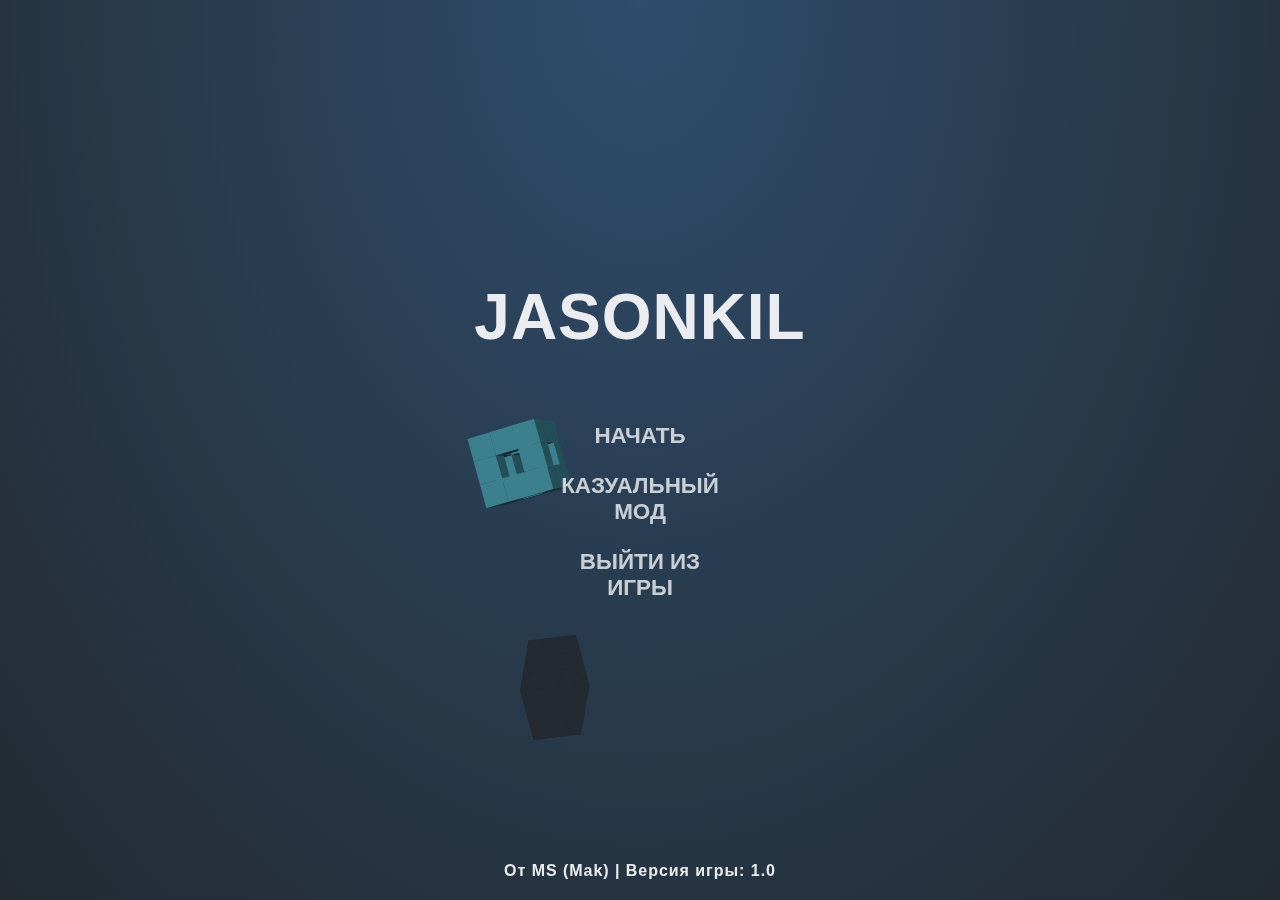
<file: versions/1.0/index.html>
<!DOCTYPE html>
<html lang="en">
<head>
    <meta charset="UTF-8">
    <meta http-equiv="X-UA-Compatible" content="IE=edge">
    <meta name="viewport" content="width=device-width, initial-scale=1.0">
    <title>JASONKIL</title>
</head>
<body>
    <!-- Game canvas -->
<canvas id="c"></canvas>

<!-- Gameplay HUD -->
<div class="hud">
	<div class="hud__score">
		<div class="score-lbl"></div>
		<div class="cube-count-lbl"></div>
	</div>
	<div class="pause-btn"><div></div></div>
	<div class="slowmo">
		<div class="slowmo__bar"></div>
	</div>
</div>

<!-- Menu System -->
<div class="menus">
	<div class="menu menu--main">
		<h1>JASONKIL</h1>
		<button type="button" class="play-normal-btn">НАЧАТЬ</button>
		<button type="button" class="play-casual-btn">КАЗУАЛЬНЫЙ МОД</button>
		<a style="text-decoration: none;" href="../../">
		<button type="button" class="exit-casual-btn">ВЫЙТИ ИЗ ИГРЫ</button></a>
		<div class="credits">От MS (Mak) | Версия игры: 1.0</a></div>
	</div>
	<div class="menu menu--pause">
		<h1>Игра на паузе</h1>
		<button type="button" class="resume-btn">ВОЗОБНОВИТЬ</button>
		<button type="button" class="menu-btn--pause">НА ГЛАВНУЮ</button>
	</div>
	<div class="menu menu--score">
		<h1>Игра Окончена</h1>
		<h2>Ваш Счёт:</h2>
		<div class="final-score-lbl"></div>
		<div class="high-score-lbl"></div>
		<button type="button" class="play-again-btn">ИГРАТЬ ЗАНОВО</button>
		<button type="button" class="menu-btn--score">НА ГЛАВНУЮ</button>
	</div>
</div>



<style>
    body {
	margin: 0;
	background-color: #000;
	background-image: radial-gradient(ellipse at top, #335476 0.0%, #31506e 11.1%, #304b67 22.2%, #2f4760 33.3%, #2d4359 44.4%, #2c3f51 55.6%, #2a3a4a 66.7%, #293643 77.8%, #28323d 88.9%, #262e36 100.0%);
	height: 100vh;
	overflow: hidden;

	font-family: "Montserrat", sans-serif;
	font-weight: bold;
	letter-spacing: 0.06em;
	color: rgba(255, 255, 255, 0.75);
}

#c {
	display: block;
	touch-action: none;
	transform: translateZ(0);
}


/*/////////////////////
//        HUD        //
/////////////////////*/


.hud__score,
.pause-btn {
	position: fixed;
	font-size: calc(14px + 2vw + 1vh);
}

.hud__score {
	top: 0.65em;
	left: 0.65em;
	pointer-events: none;
	user-select: none;
}

.cube-count-lbl {
	font-size: 0.46em;
}

.pause-btn {
	position: fixed;
	top: 0;
	right: 0;
	padding: 0.8em 0.65em;
}

.pause-btn > div {
	position: relative;
	width: 0.8em;
	height: 0.8em;
	opacity: 0.75;
}

.pause-btn > div::before,
.pause-btn > div::after {
	content: '';
	display: block;
	width: 34%;
	height: 100%;
	position: absolute;
	background-color: #fff;
}

.pause-btn > div::after {
	right: 0;
}

.slowmo {
	position: fixed;
	bottom: 0;
	width: 100%;
	pointer-events: none;
	opacity: 0;
	transition: opacity 0.4s;
	will-change: opacity;
}

.slowmo::before {
	content: 'Замедленное движение';
	display: block;
	font-size: calc(8px + 1vw + 0.5vh);
	margin-left: 0.5em;
	margin-bottom: 8px;
}

.slowmo::after {
	content: '';
	display: block;
	position: fixed;
	bottom: 0;
	width: 100%;
	height: 1.5vh;
	background-color: rgba(0, 0, 0, 0.25);
	z-index: -1;
}

.slowmo__bar {
	height: 1.5vh;
	background-color: rgba(255, 255, 255, 0.75);
	transform-origin: 0 0;
}



/*/////////////////////
//       MENUS       //
/////////////////////*/

.menus::before {
	content: '';
	pointer-events: none;
	position: fixed;
	top: 0;
	right: 0;
	bottom: 0;
	left: 0;
	background-color: #000;
	opacity: 0;
	transition: opacity 0.2s;
	transition-timing-function: ease-in;
}

.menus.has-active::before {
	opacity: 0.08;
	transition-duration: 0.4s;
	transition-timing-function: ease-out;
}

.menus.interactive-mode::before {
	opacity: 0.02;
}



/* Menu containers */
.menu {
	pointer-events: none;
	position: fixed;
	top: 0;
	right: 0;
	bottom: 0;
	left: 0;
	display: flex;
	flex-direction: column;
	justify-content: center;
	align-items: center;
	user-select: none;
	text-align: center;
	color: rgba(255, 255, 255, 0.9);
	opacity: 0;
	visibility: hidden;
	transform: translateY(30px);
	transition-property: opacity, visibility, transform;
	transition-duration: 0.2s;
	transition-timing-function: ease-in;
}

.menu.active {
	opacity: 1;
	visibility: visible;
	transform: translateY(0);
	transition-duration: 0.4s;
	transition-timing-function: ease-out;
}

.menus.interactive-mode .menu.active {
	opacity: 0.6;
}

.menus:not(.interactive-mode) .menu.active > * {
	pointer-events: auto;
}


/* Common menu elements */

h1 {
	font-size: 4rem;
	line-height: 0.95;
	text-align: center;
	font-weight: bold;
	margin: 0 0.65em 1em;
}

h2 {
	font-size: 1.2rem;
	line-height: 1;
	text-align: center;
	font-weight: bold;
	margin: -1em 0.65em 1em;
}

.final-score-lbl {
	font-size: 5rem;
	margin: -0.2em 0 0;
}

.high-score-lbl {
	font-size: 1.2rem;
	margin: 0 0 2.5em;
}

button {
	display: block;
	position: relative;
	width: 200px;
	padding: 12px 20px;
	background: transparent;
	border: none;
	outline: none;
	user-select: none;
	font-family: "Montserrat", sans-serif;
	font-weight: bold;
	font-size: 1.4rem;
	color: #fff;
	opacity: 0.75;
	transition: opacity 0.3s;
}

button::before {
	content: '';
	position: absolute;
	top: 0;
	right: 0;
	bottom: 0;
	left: 0;
	background-color: rgba(255, 255, 255, 0.15);
	transform: scale(0, 0);
	opacity: 0;
	transition: opacity 0.3s, transform 0.3s;
}

/* No `:focus` styles because this is a mouse/touch game! */
button:active {
	opacity: 1;
}

button:active::before {
	transform: scale(1, 1);
	opacity: 1;
}

.credits {
	position: fixed;
	width: 100%;
	left: 0;
	bottom: 20px;
}

a {
	color: white;
}

/* Only enable hover state on large screens */
@media (min-width: 1025px) {
	button:hover {
		opacity: 1;
	}

	button:hover::before {
		transform: scale(1, 1);
		opacity: 1;
	}
}
</style>



<script>
    // globalConfig.js
// ============================================================================
// ============================================================================

// Provides global variables used by the entire program.
// Most of this should be configuration.

// Timing multiplier for entire game engine.
let gameSpeed = 1;

// Colors
const BLUE =   { r: 0x67, g: 0xd7, b: 0xf0 };
const GREEN =  { r: 0xa6, g: 0xe0, b: 0x2c };
const PINK =   { r: 0xfa, g: 0x24, b: 0x73 };
const ORANGE = { r: 0xfe, g: 0x95, b: 0x22 };
const allColors = [BLUE, GREEN, PINK, ORANGE];

// Gameplay
const getSpawnDelay = () => {
	const spawnDelayMax = 1400;
	const spawnDelayMin = 550;
	const spawnDelay = spawnDelayMax - state.game.cubeCount * 3.1;
	return Math.max(spawnDelay, spawnDelayMin);
}
const doubleStrongEnableScore = 2000;
// Number of cubes that must be smashed before activating a feature.
const slowmoThreshold = 10;
const strongThreshold = 25;
const spinnerThreshold = 25;

// Interaction state
let pointerIsDown = false;
// The last known position of the primary pointer in screen coordinates.`
let pointerScreen = { x: 0, y: 0 };
// Same as `pointerScreen`, but converted to scene coordinates in rAF.
let pointerScene = { x: 0, y: 0 };
// Minimum speed of pointer before "hits" are counted.
const minPointerSpeed = 60;
// The hit speed affects the direction the target post-hit. This number dampens that force.
const hitDampening = 0.1;
// Backboard receives shadows and is the farthest negative Z position of entities.
const backboardZ = -400;
const shadowColor = '#262e36';
// How much air drag is applied to standard objects
const airDrag = 0.022;
const gravity = 0.3;
// Spark config
const sparkColor = 'rgba(170,221,255,.9)';
const sparkThickness = 2.2;
const airDragSpark = 0.1;
// Track pointer positions to show trail
const touchTrailColor = 'rgba(170,221,255,.62)';
const touchTrailThickness = 7;
const touchPointLife = 120;
const touchPoints = [];
// Size of in-game targets. This affects rendered size and hit area.
const targetRadius = 40;
const targetHitRadius = 50;
const makeTargetGlueColor = target => {
	// const alpha = (target.health - 1) / (target.maxHealth - 1);
	// return `rgba(170,221,255,${alpha.toFixed(3)})`;
	return 'rgb(170,221,255)';
};
// Size of target fragments
const fragRadius = targetRadius / 3;



// Game canvas element needed in setup.js and interaction.js
const canvas = document.querySelector('#c');

// 3D camera config
// Affects perspective
const cameraDistance = 900;
// Does not affect perspective
const sceneScale = 1;
// Objects that get too close to the camera will be faded out to transparent over this range.
// const cameraFadeStartZ = 0.8*cameraDistance - 6*targetRadius;
const cameraFadeStartZ = 0.45*cameraDistance;
const cameraFadeEndZ = 0.65*cameraDistance;
const cameraFadeRange = cameraFadeEndZ - cameraFadeStartZ;

// Globals used to accumlate all vertices/polygons in each frame
const allVertices = [];
const allPolys = [];
const allShadowVertices = [];
const allShadowPolys = [];




// state.js
// ============================================================================
// ============================================================================

///////////
// Enums //
///////////

// Game Modes
const GAME_MODE_RANKED = Symbol('GAME_MODE_RANKED');
const GAME_MODE_CASUAL = Symbol('GAME_MODE_CASUAL');

// Available Menus
const MENU_MAIN = Symbol('MENU_MAIN');
const MENU_PAUSE = Symbol('MENU_PAUSE');
const MENU_SCORE = Symbol('MENU_SCORE');



//////////////////
// Global State //
//////////////////

const state = {
	game: {
		mode: GAME_MODE_RANKED,
		// Run time of current game.
		time: 0,
		// Player score.
		score: 0,
		// Total number of cubes smashed in game.
		cubeCount: 0
	},
	menus: {
		// Set to `null` to hide all menus
		active: MENU_MAIN
	}
};


////////////////////////////
// Global State Selectors //
////////////////////////////

const isInGame = () => !state.menus.active;
const isMenuVisible = () => !!state.menus.active;
const isCasualGame = () => state.game.mode === GAME_MODE_CASUAL;
const isPaused = () => state.menus.active === MENU_PAUSE;


///////////////////
// Local Storage //
///////////////////

const highScoreKey = '__menja__highScore';
const getHighScore = () => {
	const raw = localStorage.getItem(highScoreKey);
	return raw ? parseInt(raw, 10) : 0;
};

let _lastHighscore = getHighScore();
const setHighScore = score => {
	_lastHighscore = getHighScore();
	localStorage.setItem(highScoreKey, String(score));
};

const isNewHighScore = () => state.game.score > _lastHighscore;




// utils.js
// ============================================================================
// ============================================================================


const invariant = (condition, message) => {
	if (!condition) throw new Error(message);
};


/////////
// DOM //
/////////

const $ = selector => document.querySelector(selector);
const handleClick = (element, handler) => element.addEventListener('click', handler);
const handlePointerDown = (element, handler) => {
	element.addEventListener('touchstart', handler);
	element.addEventListener('mousedown', handler);
};



////////////////////////
// Formatting Helpers //
////////////////////////

// Converts a number into a formatted string with thousand separators.
const formatNumber = num => num.toLocaleString();



////////////////////
// Math Constants //
////////////////////

const PI = Math.PI;
const TAU = Math.PI * 2;
const ETA = Math.PI * 0.5;



//////////////////
// Math Helpers //
//////////////////

// Clamps a number between min and max values (inclusive)
const clamp = (num, min, max) => Math.min(Math.max(num, min), max);

// Linearly interpolate between numbers a and b by a specific amount.
// mix >= 0 && mix <= 1
const lerp = (a, b, mix) => (b - a) * mix + a;




////////////////////
// Random Helpers //
////////////////////

// Generates a random number between min (inclusive) and max (exclusive)
const random = (min, max) => Math.random() * (max - min) + min;

// Generates a random integer between and possibly including min and max values
const randomInt = (min, max) => ((Math.random() * (max - min + 1)) | 0) + min;

// Returns a random element from an array
const pickOne = arr => arr[Math.random() * arr.length | 0];




///////////////////
// Color Helpers //
///////////////////

// Converts an { r, g, b } color object to a 6-digit hex code.
const colorToHex = color => {
	return '#' +
		(color.r | 0).toString(16).padStart(2, '0') +
		(color.g | 0).toString(16).padStart(2, '0') +
		(color.b | 0).toString(16).padStart(2, '0');
};

// Operates on an { r, g, b } color object.
// Returns string hex code.
// `lightness` must range from 0 to 1. 0 is pure black, 1 is pure white.
const shadeColor = (color, lightness) => {
	let other, mix;
	if (lightness < 0.5) {
		other = 0;
		mix = 1 - (lightness * 2);
	} else {
		other = 255;
		mix = lightness * 2 - 1;
	}
	return '#' +
		(lerp(color.r, other, mix) | 0).toString(16).padStart(2, '0') +
		(lerp(color.g, other, mix) | 0).toString(16).padStart(2, '0') +
		(lerp(color.b, other, mix) | 0).toString(16).padStart(2, '0');
};





////////////////////
// Timing Helpers //
////////////////////

const _allCooldowns = [];

const makeCooldown = (rechargeTime, units=1) => {
	let timeRemaining = 0;
	let lastTime = 0;

	const initialOptions = { rechargeTime, units };

	const updateTime = () => {
		const now = state.game.time;
		// Reset time remaining if time goes backwards.
		if (now < lastTime) {
			timeRemaining = 0;
		} else {
			// update...
			timeRemaining -= now-lastTime;
			if (timeRemaining < 0) timeRemaining = 0;
		}
		lastTime = now;
	};

	const canUse = () => {
		updateTime();
		return timeRemaining <= (rechargeTime * (units-1));
	};

	const cooldown = {
		canUse,
		useIfAble() {
			const usable = canUse();
			if (usable) timeRemaining += rechargeTime;
			return usable;
		},
		mutate(options) {
			if (options.rechargeTime) {
				// Apply recharge time delta so change takes effect immediately.
				timeRemaining -= rechargeTime-options.rechargeTime;
				if (timeRemaining < 0) timeRemaining = 0;
				rechargeTime = options.rechargeTime;
			}
			if (options.units) units = options.units;
		},
		reset() {
			timeRemaining = 0;
			lastTime = 0;
			this.mutate(initialOptions);
		}
	};

	_allCooldowns.push(cooldown);

	return cooldown;
};

const resetAllCooldowns = () => _allCooldowns.forEach(cooldown => cooldown.reset());

const makeSpawner = ({ chance, cooldownPerSpawn, maxSpawns }) => {
	const cooldown = makeCooldown(cooldownPerSpawn, maxSpawns);
	return {
		shouldSpawn() {
			return Math.random() <= chance && cooldown.useIfAble();
		},
		mutate(options) {
			if (options.chance) chance = options.chance;
			cooldown.mutate({
				rechargeTime: options.cooldownPerSpawn,
				units: options.maxSpawns
			});
		}
	};
};




////////////////////
// Vector Helpers //
////////////////////

const normalize = v => {
	const mag = Math.hypot(v.x, v.y, v.z);
	return {
		x: v.x / mag,
		y: v.y / mag,
		z: v.z / mag
	};
}

// Curried math helpers
const add = a => b => a + b;
// Curried vector helpers
const scaleVector = scale => vector => {
	vector.x *= scale;
	vector.y *= scale;
	vector.z *= scale;
};








////////////////
// 3D Helpers //
////////////////

// Clone array and all vertices.
function cloneVertices(vertices) {
	return vertices.map(v => ({ x: v.x, y: v.y, z: v.z }));
}

// Copy vertex data from one array into another.
// Arrays must be the same length.
function copyVerticesTo(arr1, arr2) {
	const len = arr1.length;
	for (let i=0; i<len; i++) {
		const v1 = arr1[i];
		const v2 = arr2[i];
		v2.x = v1.x;
		v2.y = v1.y;
		v2.z = v1.z;
	}
}

// Compute triangle midpoint.
// Mutates `middle` property of given `poly`.
function computeTriMiddle(poly) {
	const v = poly.vertices;
	poly.middle.x = (v[0].x + v[1].x + v[2].x) / 3;
	poly.middle.y = (v[0].y + v[1].y + v[2].y) / 3;
	poly.middle.z = (v[0].z + v[1].z + v[2].z) / 3;
}

// Compute quad midpoint.
// Mutates `middle` property of given `poly`.
function computeQuadMiddle(poly) {
	const v = poly.vertices;
	poly.middle.x = (v[0].x + v[1].x + v[2].x + v[3].x) / 4;
	poly.middle.y = (v[0].y + v[1].y + v[2].y + v[3].y) / 4;
	poly.middle.z = (v[0].z + v[1].z + v[2].z + v[3].z) / 4;
}

function computePolyMiddle(poly) {
	if (poly.vertices.length === 3) {
		computeTriMiddle(poly);
	} else {
		computeQuadMiddle(poly);
	}
}

// Compute distance from any polygon (tri or quad) midpoint to camera.
// Sets `depth` property of given `poly`.
// Also triggers midpoint calculation, which mutates `middle` property of `poly`.
function computePolyDepth(poly) {
	computePolyMiddle(poly);
	const dX = poly.middle.x;
	const dY = poly.middle.y;
	const dZ = poly.middle.z - cameraDistance;
	poly.depth = Math.hypot(dX, dY, dZ);
}

// Compute normal of any polygon. Uses normalized vector cross product.
// Mutates `normalName` property of given `poly`.
function computePolyNormal(poly, normalName) {
	// Store quick refs to vertices
	const v1 = poly.vertices[0];
	const v2 = poly.vertices[1];
	const v3 = poly.vertices[2];
	// Calculate difference of vertices, following winding order.
	const ax = v1.x - v2.x;
	const ay = v1.y - v2.y;
	const az = v1.z - v2.z;
	const bx = v1.x - v3.x;
	const by = v1.y - v3.y;
	const bz = v1.z - v3.z;
	// Cross product
	const nx = ay*bz - az*by;
	const ny = az*bx - ax*bz;
	const nz = ax*by - ay*bx;
	// Compute magnitude of normal and normalize
	const mag = Math.hypot(nx, ny, nz);
	const polyNormal = poly[normalName];
	polyNormal.x = nx / mag;
	polyNormal.y = ny / mag;
	polyNormal.z = nz / mag;
}

// Apply translation/rotation/scale to all given vertices.
// If `vertices` and `target` are the same array, the vertices will be mutated in place.
// If `vertices` and `target` are different arrays, `vertices` will not be touched, instead the
// transformed values from `vertices` will be written to `target` array.
function transformVertices(vertices, target, tX, tY, tZ, rX, rY, rZ, sX, sY, sZ) {
	// Matrix multiplcation constants only need calculated once for all vertices.
	const sinX = Math.sin(rX);
	const cosX = Math.cos(rX);
	const sinY = Math.sin(rY);
	const cosY = Math.cos(rY);
	const sinZ = Math.sin(rZ);
	const cosZ = Math.cos(rZ);

	// Using forEach() like map(), but with a (recycled) target array.
	vertices.forEach((v, i) => {
		const targetVertex = target[i];
		// X axis rotation
		const x1 = v.x;
		const y1 = v.z*sinX + v.y*cosX;
		const z1 = v.z*cosX - v.y*sinX;
		// Y axis rotation
		const x2 = x1*cosY - z1*sinY;
		const y2 = y1;
		const z2 = x1*sinY + z1*cosY;
		// Z axis rotation
		const x3 = x2*cosZ - y2*sinZ;
		const y3 = x2*sinZ + y2*cosZ;
		const z3 = z2;

		// Scale, Translate, and set the transform.
		targetVertex.x = x3 * sX + tX;
		targetVertex.y = y3 * sY + tY;
		targetVertex.z = z3 * sZ + tZ;
	});
}

// 3D projection on a single vertex.
// Directly mutates the vertex.
const projectVertex = v => {
	const focalLength = cameraDistance * sceneScale;
	const depth = focalLength / (cameraDistance - v.z);
	v.x = v.x * depth;
	v.y = v.y * depth;
};

// 3D projection on a single vertex.
// Mutates a secondary target vertex.
const projectVertexTo = (v, target) => {
	const focalLength = cameraDistance * sceneScale;
	const depth = focalLength / (cameraDistance - v.z);
	target.x = v.x * depth;
	target.y = v.y * depth;
};





// PERF.js
// ============================================================================
// ============================================================================

// Dummy no-op functions.
// I use these in a special build for custom performance profiling.
const PERF_START = () => {};
const PERF_END = () => {};
const PERF_UPDATE = () => {};




// 3dModels.js
// ============================================================================
// ============================================================================

// Define models once. The origin is the center of the model.

// A simple cube, 8 vertices, 6 quads.
// Defaults to an edge length of 2 units, can be influenced with `scale`.
function makeCubeModel({ scale=1 }) {
	return {
		vertices: [
			// top
			{ x: -scale, y: -scale, z: scale },
			{ x:  scale, y: -scale, z: scale },
			{ x:  scale, y:  scale, z: scale },
			{ x: -scale, y:  scale, z: scale },
			// bottom
			{ x: -scale, y: -scale, z: -scale },
			{ x:  scale, y: -scale, z: -scale },
			{ x:  scale, y:  scale, z: -scale },
			{ x: -scale, y:  scale, z: -scale }
		],
		polys: [
			// z = 1
			{ vIndexes: [0, 1, 2, 3] },
			// z = -1
			{ vIndexes: [7, 6, 5, 4] },
			// y = 1
			{ vIndexes: [3, 2, 6, 7] },
			// y = -1
			{ vIndexes: [4, 5, 1, 0] },
			// x = 1
			{ vIndexes: [5, 6, 2, 1] },
			// x = -1
			{ vIndexes: [0, 3, 7, 4] }
		]
	};
}

// Not very optimized - lots of duplicate vertices are generated.
function makeRecursiveCubeModel({ recursionLevel, splitFn, color, scale=1 }) {
	const getScaleAtLevel = level => 1 / (3 ** level);

	// We can model level 0 manually. It's just a single, centered, cube.
	let cubeOrigins = [{ x: 0, y: 0, z: 0 }];

	// Recursively replace cubes with smaller cubes.
	for (let i=1; i<=recursionLevel; i++) {
		const scale = getScaleAtLevel(i) * 2;
		const cubeOrigins2 = [];
		cubeOrigins.forEach(origin => {
			cubeOrigins2.push(...splitFn(origin, scale));
		});
		cubeOrigins = cubeOrigins2;
	}

	const finalModel = { vertices: [], polys: [] };

	// Generate single cube model and scale it.
	const cubeModel = makeCubeModel({ scale: 1 });
	cubeModel.vertices.forEach(scaleVector(getScaleAtLevel(recursionLevel)));

	// Compute the max distance x, y, or z origin values will be.
	// Same result as `Math.max(...cubeOrigins.map(o => o.x))`, but much faster.
	const maxComponent = getScaleAtLevel(recursionLevel) * (3 ** recursionLevel - 1);

	// Place cube geometry at each origin.
	cubeOrigins.forEach((origin, cubeIndex) => {
		// To compute occlusion (shading), find origin component with greatest
		// magnitude and normalize it relative to `maxComponent`.
		const occlusion = Math.max(
			Math.abs(origin.x),
			Math.abs(origin.y),
			Math.abs(origin.z)
		) / maxComponent;
		// At lower iterations, occlusion looks better lightened up a bit.
		const occlusionLighter = recursionLevel > 2
			? occlusion
			: (occlusion + 0.8) / 1.8;
		// Clone, translate vertices to origin, and apply scale
		finalModel.vertices.push(
			...cubeModel.vertices.map(v => ({
				x: (v.x + origin.x) * scale,
				y: (v.y + origin.y) * scale,
				z: (v.z + origin.z) * scale
			}))
		);
		// Clone polys, shift referenced vertex indexes, and compute color.
		finalModel.polys.push(
			...cubeModel.polys.map(poly => ({
				vIndexes: poly.vIndexes.map(add(cubeIndex * 8))
			}))
		);
	});

	return finalModel;
}


// o: Vector3D - Position of cube's origin (center).
// s: Vector3D - Determines size of menger sponge.
function mengerSpongeSplit(o, s) {
	return [
		// Top
		{ x: o.x + s, y: o.y - s, z: o.z + s },
		{ x: o.x + s, y: o.y - s, z: o.z + 0 },
		{ x: o.x + s, y: o.y - s, z: o.z - s },
		{ x: o.x + 0, y: o.y - s, z: o.z + s },
		{ x: o.x + 0, y: o.y - s, z: o.z - s },
		{ x: o.x - s, y: o.y - s, z: o.z + s },
		{ x: o.x - s, y: o.y - s, z: o.z + 0 },
		{ x: o.x - s, y: o.y - s, z: o.z - s },
		// Bottom
		{ x: o.x + s, y: o.y + s, z: o.z + s },
		{ x: o.x + s, y: o.y + s, z: o.z + 0 },
		{ x: o.x + s, y: o.y + s, z: o.z - s },
		{ x: o.x + 0, y: o.y + s, z: o.z + s },
		{ x: o.x + 0, y: o.y + s, z: o.z - s },
		{ x: o.x - s, y: o.y + s, z: o.z + s },
		{ x: o.x - s, y: o.y + s, z: o.z + 0 },
		{ x: o.x - s, y: o.y + s, z: o.z - s },
		// Middle
		{ x: o.x + s, y: o.y + 0, z: o.z + s },
		{ x: o.x + s, y: o.y + 0, z: o.z - s },
		{ x: o.x - s, y: o.y + 0, z: o.z + s },
		{ x: o.x - s, y: o.y + 0, z: o.z - s }
	];
}



// Helper to optimize models by merging duplicate vertices within a threshold,
// and removing all polys that share the same vertices.
// Directly mutates the model.
function optimizeModel(model, threshold=0.0001) {
	const { vertices, polys } = model;

	const compareVertices = (v1, v2) => (
		Math.abs(v1.x - v2.x) < threshold &&
		Math.abs(v1.y - v2.y) < threshold &&
		Math.abs(v1.z - v2.z) < threshold
	);

	const comparePolys = (p1, p2) => {
		const v1 = p1.vIndexes;
		const v2 = p2.vIndexes;
		return (
			(
				v1[0] === v2[0] ||
				v1[0] === v2[1] ||
				v1[0] === v2[2] ||
				v1[0] === v2[3]
			) && (
				v1[1] === v2[0] ||
				v1[1] === v2[1] ||
				v1[1] === v2[2] ||
				v1[1] === v2[3]
			) && (
				v1[2] === v2[0] ||
				v1[2] === v2[1] ||
				v1[2] === v2[2] ||
				v1[2] === v2[3]
			) && (
				v1[3] === v2[0] ||
				v1[3] === v2[1] ||
				v1[3] === v2[2] ||
				v1[3] === v2[3]
			)
		);
	};


	vertices.forEach((v, i) => {
		v.originalIndexes = [i];
	});

	for (let i=vertices.length-1; i>=0; i--) {
		for (let ii=i-1; ii>=0; ii--) {
			const v1 = vertices[i];
			const v2 = vertices[ii];
			if (compareVertices(v1, v2)) {
				vertices.splice(i, 1);
				v2.originalIndexes.push(...v1.originalIndexes);
				break;
			}
		}
	}

	vertices.forEach((v, i) => {
		polys.forEach(p => {
			p.vIndexes.forEach((vi, ii, arr) => {
				const vo = v.originalIndexes;
				if (vo.includes(vi)) {
					arr[ii] = i;
				}
			});
		});
	});

	polys.forEach(p => {
		const vi = p.vIndexes;
		p.sum = vi[0] + vi[1] + vi[2] + vi[3];
	});
	polys.sort((a, b) => b.sum - a.sum);

	// Assumptions:
	// 1. Each poly will either have no duplicates or 1 duplicate.
	// 2. If two polys are equal, they are both hidden (two cubes touching),
	//    therefore both can be removed.
	for (let i=polys.length-1; i>=0; i--) {
		for (let ii=i-1; ii>=0; ii--) {
			const p1 = polys[i];
			const p2 = polys[ii];
			if (p1.sum !== p2.sum) break;
			if (comparePolys(p1, p2)) {
				polys.splice(i, 1);
				polys.splice(ii, 1);
				i--;
				break;
			}
		}
	}

	return model;
}





// Entity.js
// ============================================================================
// ============================================================================

class Entity {
	constructor({ model, color, wireframe=false }) {
		const vertices = cloneVertices(model.vertices);
		const shadowVertices = cloneVertices(model.vertices);
		const colorHex = colorToHex(color);
		const darkColorHex = shadeColor(color, 0.4);

		const polys = model.polys.map(p => ({
			vertices: p.vIndexes.map(vIndex => vertices[vIndex]),
			color: color, // custom rgb color object
			wireframe: wireframe,
			strokeWidth: wireframe ? 2 : 0, // Set to non-zero value to draw stroke
			strokeColor: colorHex, // must be a CSS color string
			strokeColorDark: darkColorHex, // must be a CSS color string
			depth: 0,
			middle: { x: 0, y: 0, z: 0 },
			normalWorld: { x: 0, y: 0, z: 0 },
			normalCamera: { x: 0, y: 0, z: 0 }
		}));

		const shadowPolys = model.polys.map(p => ({
			vertices: p.vIndexes.map(vIndex => shadowVertices[vIndex]),
			wireframe: wireframe,
			normalWorld: { x: 0, y: 0, z: 0 }
		}));

		this.projected = {}; // Will store 2D projected data
		this.model = model;
		this.vertices = vertices;
		this.polys = polys;
		this.shadowVertices = shadowVertices;
		this.shadowPolys = shadowPolys;
		this.reset();
	}

	// Better names: resetEntity, resetTransform, resetEntityTransform
	reset() {
		this.x = 0;
		this.y = 0;
		this.z = 0;
		this.xD = 0;
		this.yD = 0;
		this.zD = 0;

		this.rotateX = 0;
		this.rotateY = 0;
		this.rotateZ = 0;
		this.rotateXD = 0;
		this.rotateYD = 0;
		this.rotateZD = 0;

		this.scaleX = 1;
		this.scaleY = 1;
		this.scaleZ = 1;

		this.projected.x = 0;
		this.projected.y = 0;
	}

	transform() {
		transformVertices(
			this.model.vertices,
			this.vertices,
			this.x,
			this.y,
			this.z,
			this.rotateX,
			this.rotateY,
			this.rotateZ,
			this.scaleX,
			this.scaleY,
			this.scaleZ
		);

		copyVerticesTo(this.vertices, this.shadowVertices);
	}

	// Projects origin point, stored as `projected` property.
	project() {
		projectVertexTo(this, this.projected);
	}
}





// getTarget.js
// ============================================================================
// ============================================================================

// All active targets
const targets = [];

// Pool target instances by color, using a Map.
// keys are color objects, and values are arrays of targets.
// Also pool wireframe instances separately.
const targetPool = new Map(allColors.map(c=>([c, []])));
const targetWireframePool = new Map(allColors.map(c=>([c, []])));



const getTarget = (() => {

	const slowmoSpawner = makeSpawner({
		chance: 0.5,
		cooldownPerSpawn: 10000,
		maxSpawns: 1
	});

	let doubleStrong = false;
	const strongSpawner = makeSpawner({
		chance: 0.3,
		cooldownPerSpawn: 12000,
		maxSpawns: 1
	});

	const spinnerSpawner = makeSpawner({
		chance: 0.1,
		cooldownPerSpawn: 10000,
		maxSpawns: 1
	});

	// Cached array instances, no need to allocate every time.
	const axisOptions = [
		['x', 'y'],
		['y', 'z'],
		['z', 'x']
	];

	function getTargetOfStyle(color, wireframe) {
		const pool = wireframe ? targetWireframePool : targetPool;
		let target = pool.get(color).pop();
		if (!target) {
			target = new Entity({
				model: optimizeModel(makeRecursiveCubeModel({
					recursionLevel: 1,
					splitFn: mengerSpongeSplit,
					scale: targetRadius
				})),
				color: color,
				wireframe: wireframe
			});

			// Init any properties that will be used.
			// These will not be automatically reset when recycled.
			target.color = color;
			target.wireframe = wireframe;
			// Some properties don't have their final value yet.
			// Initialize with any value of the right type.
			target.hit = false;
			target.maxHealth = 0;
			target.health = 0;
		}
		return target;
	}

	return function getTarget() {
		if (doubleStrong && state.game.score <= doubleStrongEnableScore) {
			doubleStrong = false;
			// Spawner is reset automatically when game resets.
		} else if (!doubleStrong && state.game.score > doubleStrongEnableScore) {
			doubleStrong = true;
			strongSpawner.mutate({ maxSpawns: 2 });
		}

		// Target Parameters
		// --------------------------------
		let color = pickOne([BLUE, GREEN, ORANGE]);
		let wireframe = false;
		let health = 1;
		let maxHealth = 3;
		const spinner = state.game.cubeCount >= spinnerThreshold && isInGame() && spinnerSpawner.shouldSpawn();

		// Target Parameter Overrides
		// --------------------------------
		if (state.game.cubeCount >= slowmoThreshold && slowmoSpawner.shouldSpawn()) {
			color = BLUE;
			wireframe = true;
		}
		else if (state.game.cubeCount >= strongThreshold && strongSpawner.shouldSpawn()) {
			color = PINK;
			health = 3;
		}

		// Target Creation
		// --------------------------------
		const target = getTargetOfStyle(color, wireframe);
		target.hit = false;
		target.maxHealth = maxHealth;
		target.health = health;
		updateTargetHealth(target, 0);

		const spinSpeeds = [
			Math.random() * 0.1 - 0.05,
			Math.random() * 0.1 - 0.05
		];

		if (spinner) {
			// Ends up spinning a random axis
			spinSpeeds[0] = -0.25;
			spinSpeeds[1] = 0;
			target.rotateZ = random(0, TAU);
		}

		const axes = pickOne(axisOptions);

		spinSpeeds.forEach((spinSpeed, i) => {
			switch (axes[i]) {
				case 'x':
					target.rotateXD = spinSpeed;
					break;
				case 'y':
					target.rotateYD = spinSpeed;
					break;
				case 'z':
					target.rotateZD = spinSpeed;
					break;
			}
		});

		return target;
	}
})();


const updateTargetHealth = (target, healthDelta) => {
	target.health += healthDelta;
	// Only update stroke on non-wireframe targets.
	// Showing "glue" is a temporary attempt to display health. For now, there's
	// no reason to have wireframe targets with high health, so we're fine.
	if (!target.wireframe) {
		const strokeWidth = target.health - 1;
		const strokeColor = makeTargetGlueColor(target);
		for (let p of target.polys) {
			p.strokeWidth = strokeWidth;
			p.strokeColor = strokeColor;
		}
	}
};


const returnTarget = target => {
	target.reset();
	const pool = target.wireframe ? targetWireframePool : targetPool;
	pool.get(target.color).push(target);
};


function resetAllTargets() {
	while(targets.length) {
		returnTarget(targets.pop());
	}
}





// createBurst.js
// ============================================================================
// ============================================================================

// Track all active fragments
const frags = [];
// Pool inactive fragments by color, using a Map.
// keys are color objects, and values are arrays of fragments.
// // Also pool wireframe instances separately.
const fragPool = new Map(allColors.map(c=>([c, []])));
const fragWireframePool = new Map(allColors.map(c=>([c, []])));


const createBurst = (() => {
	// Precompute some private data to be reused for all bursts.
	const basePositions = mengerSpongeSplit({ x:0, y:0, z:0 }, fragRadius*2);
	const positions = cloneVertices(basePositions);
	const prevPositions = cloneVertices(basePositions);
	const velocities = cloneVertices(basePositions);

	const basePositionNormals = basePositions.map(normalize);
	const positionNormals = cloneVertices(basePositionNormals);


	const fragCount = basePositions.length;

	function getFragForTarget(target) {
		const pool = target.wireframe ? fragWireframePool : fragPool;
		let frag = pool.get(target.color).pop();
		if (!frag) {
			frag = new Entity({
				model: makeCubeModel({ scale: fragRadius }),
				color: target.color,
				wireframe: target.wireframe
			});
			frag.color = target.color;
			frag.wireframe = target.wireframe;
		}
		return frag;
	}

	return (target, force=1) => {
		// Calculate fragment positions, and what would have been the previous positions
		// when still a part of the larger target.
		transformVertices(
			basePositions, positions,
			target.x, target.y, target.z,
			target.rotateX, target.rotateY, target.rotateZ,
			1, 1, 1
		);
		transformVertices(
			basePositions, prevPositions,
			target.x - target.xD, target.y - target.yD, target.z - target.zD,
			target.rotateX - target.rotateXD, target.rotateY - target.rotateYD, target.rotateZ - target.rotateZD,
			1, 1, 1
		);

		// Compute velocity of each fragment, based on previous positions.
		// Will write to `velocities` array.
		for (let i=0; i<fragCount; i++) {
			const position = positions[i];
			const prevPosition = prevPositions[i];
			const velocity = velocities[i];

			velocity.x = position.x - prevPosition.x;
			velocity.y = position.y - prevPosition.y;
			velocity.z = position.z - prevPosition.z;
		}



		// Apply target rotation to normals
		transformVertices(
			basePositionNormals, positionNormals,
			0, 0, 0,
			target.rotateX, target.rotateY, target.rotateZ,
			1, 1, 1
		);


		for (let i=0; i<fragCount; i++) {
			const position = positions[i];
			const velocity = velocities[i];
			const normal = positionNormals[i];

			const frag = getFragForTarget(target);

			frag.x = position.x;
			frag.y = position.y;
			frag.z = position.z;
			frag.rotateX = target.rotateX;
			frag.rotateY = target.rotateY;
			frag.rotateZ = target.rotateZ;


			const burstSpeed = 2 * force;
			const randSpeed = 2 * force;
			const rotateScale = 0.015;
			frag.xD = velocity.x + (normal.x * burstSpeed) + (Math.random() * randSpeed);
			frag.yD = velocity.y + (normal.y * burstSpeed) + (Math.random() * randSpeed);
			frag.zD = velocity.z + (normal.z * burstSpeed) + (Math.random() * randSpeed);
			frag.rotateXD = frag.xD * rotateScale;
			frag.rotateYD = frag.yD * rotateScale;
			frag.rotateZD = frag.zD * rotateScale;

			frags.push(frag);
		};
	}
})();


const returnFrag = frag => {
	frag.reset();
	const pool = frag.wireframe ? fragWireframePool : fragPool;
	pool.get(frag.color).push(frag);
};





// sparks.js
// ============================================================================
// ============================================================================

const sparks = [];
const sparkPool = [];


function addSpark(x, y, xD, yD) {
	const spark = sparkPool.pop() || {};

	spark.x = x + xD * 0.5;
	spark.y = y + yD * 0.5;
	spark.xD = xD;
	spark.yD = yD;
	spark.life = random(200, 300);
	spark.maxLife = spark.life;

	sparks.push(spark);

	return spark;
}


// Spherical spark burst
function sparkBurst(x, y, count, maxSpeed) {
	const angleInc = TAU / count;
	for (let i=0; i<count; i++) {
		const angle = i * angleInc + angleInc * Math.random();
		const speed = (1 - Math.random() ** 3) * maxSpeed;
		addSpark(
			x,
			y,
			Math.sin(angle) * speed,
			Math.cos(angle) * speed
		);
	}
}


// Make a target "leak" sparks from all vertices.
// This is used to create the effect of target glue "shedding".
let glueShedVertices;
function glueShedSparks(target) {
	if (!glueShedVertices) {
		glueShedVertices = cloneVertices(target.vertices);
	} else {
		copyVerticesTo(target.vertices, glueShedVertices);
	}

	glueShedVertices.forEach(v => {
		if (Math.random() < 0.4) {
			projectVertex(v);
			addSpark(
				v.x,
				v.y,
				random(-12, 12),
				random(-12, 12)
			);
		}
	});
}

function returnSpark(spark) {
	sparkPool.push(spark);
}





// hud.js
// ============================================================================
// ============================================================================

const hudContainerNode = $('.hud');

function setHudVisibility(visible) {
	if (visible) {
		hudContainerNode.style.display = 'block';
	} else {
		hudContainerNode.style.display = 'none';
	}
}


///////////
// Score //
///////////
const scoreNode = $('.score-lbl');
const cubeCountNode = $('.cube-count-lbl');

function renderScoreHud() {
	if (isCasualGame()) {
		scoreNode.style.display = 'none';
		cubeCountNode.style.opacity = 1;
	} else {
		scoreNode.innerText = `СЧЁТ: ${state.game.score}`;
		scoreNode.style.display = 'block';
		cubeCountNode.style.opacity = 0.65 ;
	}
	cubeCountNode.innerText = `КУБОВ РАЗБИТО: ${state.game.cubeCount}`;
}

renderScoreHud();


//////////////////
// Pause Button //
//////////////////

handlePointerDown($('.pause-btn'), () => pauseGame());


////////////////////
// Slow-Mo Status //
////////////////////

const slowmoNode = $('.slowmo');
const slowmoBarNode = $('.slowmo__bar');

function renderSlowmoStatus(percentRemaining) {
	slowmoNode.style.opacity = percentRemaining === 0 ? 0 : 1;
	slowmoBarNode.style.transform = `scaleX(${percentRemaining.toFixed(3)})`;
}





// menus.js
// ============================================================================
// ============================================================================

// Top-level menu containers
const menuContainerNode = $('.menus');
const menuMainNode = $('.menu--main');
const menuPauseNode = $('.menu--pause');
const menuScoreNode = $('.menu--score');

const finalScoreLblNode = $('.final-score-lbl');
const highScoreLblNode = $('.high-score-lbl');



function showMenu(node) {
	node.classList.add('active');
}

function hideMenu(node) {
	node.classList.remove('active');
}

function renderMenus() {
	hideMenu(menuMainNode);
	hideMenu(menuPauseNode);
	hideMenu(menuScoreNode);

	switch (state.menus.active) {
		case MENU_MAIN:
			showMenu(menuMainNode);
			break;
		case MENU_PAUSE:
			showMenu(menuPauseNode);
			break;
		case MENU_SCORE:
			finalScoreLblNode.textContent = formatNumber(state.game.score);
			if (isNewHighScore()) {
				highScoreLblNode.textContent = 'Новый Рекорд!';
			} else {
				highScoreLblNode.textContent = `Новый Рекорд: ${formatNumber(getHighScore())}`;
			}
			showMenu(menuScoreNode);
			break;
	}

	setHudVisibility(!isMenuVisible());
	menuContainerNode.classList.toggle('has-active', isMenuVisible());
	menuContainerNode.classList.toggle('interactive-mode', isMenuVisible() && pointerIsDown);
}

renderMenus();



////////////////////
// Button Actions //
////////////////////

// Main Menu
handleClick($('.play-normal-btn'), () => {
	setGameMode(GAME_MODE_RANKED);
	setActiveMenu(null);
	resetGame();
});

handleClick($('.play-casual-btn'), () => {
	setGameMode(GAME_MODE_CASUAL);
	setActiveMenu(null);
	resetGame();
});

// Pause Menu
handleClick($('.resume-btn'), () => resumeGame());
handleClick($('.menu-btn--pause'), () => setActiveMenu(MENU_MAIN));

// Score Menu
handleClick($('.play-again-btn'), () => {
	setActiveMenu(null);
	resetGame();
});

handleClick($('.menu-btn--score'), () => setActiveMenu(MENU_MAIN));




////////////////////
// Button Actions //
////////////////////

// Main Menu
handleClick($('.play-normal-btn'), () => {
	setGameMode(GAME_MODE_RANKED);
	setActiveMenu(null);
	resetGame();
});

handleClick($('.play-casual-btn'), () => {
	setGameMode(GAME_MODE_CASUAL);
	setActiveMenu(null);
	resetGame();
});

// Pause Menu
handleClick($('.resume-btn'), () => resumeGame());
handleClick($('.menu-btn--pause'), () => setActiveMenu(MENU_MAIN));

// Score Menu
handleClick($('.play-again-btn'), () => {
	setActiveMenu(null);
	resetGame();
});

handleClick($('.menu-btn--score'), () => setActiveMenu(MENU_MAIN));





// actions.js
// ============================================================================
// ============================================================================

//////////////////
// MENU ACTIONS //
//////////////////

function setActiveMenu(menu) {
	state.menus.active = menu;
	renderMenus();
}


/////////////////
// HUD ACTIONS //
/////////////////

function setScore(score) {
	state.game.score = score;
	renderScoreHud();
}

function incrementScore(inc) {
	if (isInGame()) {
		state.game.score += inc;
		if (state.game.score < 0) {
			state.game.score = 0;
		}
		renderScoreHud();
	}
}

function setCubeCount(count) {
	state.game.cubeCount = count;
	renderScoreHud();
}

function incrementCubeCount(inc) {
	if (isInGame()) {
		state.game.cubeCount += inc;
		renderScoreHud();
	}
}


//////////////////
// GAME ACTIONS //
//////////////////

function setGameMode(mode) {
	state.game.mode = mode;
}

function resetGame() {
	resetAllTargets();
	state.game.time = 0;
	resetAllCooldowns();
	setScore(0);
	setCubeCount(0);
	spawnTime = getSpawnDelay();
}

function pauseGame() {
	isInGame() && setActiveMenu(MENU_PAUSE);
}

function resumeGame() {
	isPaused() && setActiveMenu(null);
}

function endGame() {
	handleCanvasPointerUp();
	if (isNewHighScore()) {
		setHighScore(state.game.score);
	}
	setActiveMenu(MENU_SCORE);
}



////////////////////////
// KEYBOARD SHORTCUTS //
////////////////////////

window.addEventListener('keydown', event => {
	if (event.key === 'p') {
		isPaused() ? resumeGame() : pauseGame();
	}
});






// tick.js
// ============================================================================
// ============================================================================


let spawnTime = 0;
const maxSpawnX = 450;
const pointerDelta = { x: 0, y: 0 };
const pointerDeltaScaled = { x: 0, y: 0 };

// Temp slowmo state. Should be relocated once this stabilizes.
const slowmoDuration = 1500;
let slowmoRemaining = 0;
let spawnExtra = 0;
const spawnExtraDelay = 300;
let targetSpeed = 1;


function tick(width, height, simTime, simSpeed, lag) {
	PERF_START('frame');
	PERF_START('tick');

	state.game.time += simTime;

	if (slowmoRemaining > 0) {
		slowmoRemaining -= simTime;
		if (slowmoRemaining < 0) {
			slowmoRemaining = 0;
		}
		targetSpeed = pointerIsDown ? 0.075 : 0.3;
	} else {
		const menuPointerDown = isMenuVisible() && pointerIsDown;
		targetSpeed = menuPointerDown ? 0.025 : 1;
	}

	renderSlowmoStatus(slowmoRemaining / slowmoDuration);

	gameSpeed += (targetSpeed - gameSpeed) / 22 * lag;
	gameSpeed = clamp(gameSpeed, 0, 1);

	const centerX = width / 2;
	const centerY = height / 2;

	const simAirDrag = 1 - (airDrag * simSpeed);
	const simAirDragSpark = 1 - (airDragSpark * simSpeed);

	// Pointer Tracking
	// -------------------

	// Compute speed and x/y deltas.
	// There is also a "scaled" variant taking game speed into account. This serves two purposes:
	//  - Lag won't create large spikes in speed/deltas
	//  - In slow mo, speed is increased proportionately to match "reality". Without this boost,
	//    it feels like your actions are dampened in slow mo.
	const forceMultiplier = 1 / (simSpeed * 0.75 + 0.25);
	pointerDelta.x = 0;
	pointerDelta.y = 0;
	pointerDeltaScaled.x = 0;
	pointerDeltaScaled.y = 0;
	const lastPointer = touchPoints[touchPoints.length - 1];

	if (pointerIsDown && lastPointer && !lastPointer.touchBreak) {
		pointerDelta.x = (pointerScene.x - lastPointer.x);
		pointerDelta.y = (pointerScene.y - lastPointer.y);
		pointerDeltaScaled.x = pointerDelta.x * forceMultiplier;
		pointerDeltaScaled.y = pointerDelta.y * forceMultiplier;
	}
	const pointerSpeed = Math.hypot(pointerDelta.x, pointerDelta.y);
	const pointerSpeedScaled = pointerSpeed * forceMultiplier;

	// Track points for later calculations, including drawing trail.
	touchPoints.forEach(p => p.life -= simTime);

	if (pointerIsDown) {
		touchPoints.push({
			x: pointerScene.x,
			y: pointerScene.y,
			life: touchPointLife
		});
	}

	while (touchPoints[0] && touchPoints[0].life <= 0) {
		touchPoints.shift();
	}


	// Entity Manipulation
	// --------------------
	PERF_START('entities');

	// Spawn targets
	spawnTime -= simTime;
	if (spawnTime <= 0) {
		if (spawnExtra > 0) {
			spawnExtra--;
			spawnTime = spawnExtraDelay;
		} else {
			spawnTime = getSpawnDelay();
		}
		const target = getTarget();
		const spawnRadius = Math.min(centerX * 0.8, maxSpawnX);
		target.x = (Math.random() * spawnRadius * 2 - spawnRadius);
		target.y = centerY + targetHitRadius * 2;
		target.z = (Math.random() * targetRadius*2 - targetRadius);
		target.xD = Math.random() * (target.x * -2 / 120);
		target.yD = -20;
		targets.push(target);
	}

	// Animate targets and remove when offscreen
	const leftBound = -centerX + targetRadius;
	const rightBound = centerX - targetRadius;
	const ceiling = -centerY - 120;
	const boundDamping = 0.4;

	targetLoop:
	for (let i = targets.length - 1; i >= 0; i--) {
		const target = targets[i];
		target.x += target.xD * simSpeed;
		target.y += target.yD * simSpeed;

		if (target.y < ceiling) {
			target.y = ceiling;
			target.yD = 0;
		}

		if (target.x < leftBound) {
			target.x = leftBound;
			target.xD *= -boundDamping;
		} else if (target.x > rightBound) {
			target.x = rightBound;
			target.xD *= -boundDamping;
		}

		if (target.z < backboardZ) {
			target.z = backboardZ;
			target.zD *= -boundDamping;
		}

		target.yD += gravity * simSpeed;
		target.rotateX += target.rotateXD * simSpeed;
		target.rotateY += target.rotateYD * simSpeed;
		target.rotateZ += target.rotateZD * simSpeed;
		target.transform();
		target.project();

		// Remove if offscreen
		if (target.y > centerY + targetHitRadius * 2) {
			targets.splice(i, 1);
			returnTarget(target);
			if (isInGame()) {
				if (isCasualGame()) {
					incrementScore(-25);
				} else {
					endGame();
				}
			}
			continue;
		}


		// If pointer is moving really fast, we want to hittest multiple points along the path.
		// We can't use scaled pointer speed to determine this, since we care about actual screen
		// distance covered.
		const hitTestCount = Math.ceil(pointerSpeed / targetRadius * 2);
		// Start loop at `1` and use `<=` check, so we skip 0% and end up at 100%.
		// This omits the previous point position, and includes the most recent.
		for (let ii=1; ii<=hitTestCount; ii++) {
			const percent = 1 - (ii / hitTestCount);
			const hitX = pointerScene.x - pointerDelta.x * percent;
			const hitY = pointerScene.y - pointerDelta.y * percent;
			const distance = Math.hypot(
				hitX - target.projected.x,
				hitY - target.projected.y
			);

			if (distance <= targetHitRadius) {
				// Hit! (though we don't want to allow hits on multiple sequential frames)
				if (!target.hit) {
					target.hit = true;

					target.xD += pointerDeltaScaled.x * hitDampening;
					target.yD += pointerDeltaScaled.y * hitDampening;
					target.rotateXD += pointerDeltaScaled.y * 0.001;
					target.rotateYD += pointerDeltaScaled.x * 0.001;

					const sparkSpeed = 7 + pointerSpeedScaled * 0.125;

					if (pointerSpeedScaled > minPointerSpeed) {
						target.health--;
						incrementScore(10);

						if (target.health <= 0) {
							incrementCubeCount(1);
							createBurst(target, forceMultiplier);
							sparkBurst(hitX, hitY, 8, sparkSpeed);
							if (target.wireframe) {
								slowmoRemaining = slowmoDuration;
								spawnTime = 0;
								spawnExtra = 2;
							}
							targets.splice(i, 1);
							returnTarget(target);
						} else {
							sparkBurst(hitX, hitY, 8, sparkSpeed);
							glueShedSparks(target);
							updateTargetHealth(target, 0);
						}
					} else {
						incrementScore(5);
						sparkBurst(hitX, hitY, 3, sparkSpeed);
					}
				}
				// Break the current loop and continue the outer loop.
				// This skips to processing the next target.
				continue targetLoop;
			}
		}

		// This code will only run if target hasn't been "hit".
		target.hit = false;
	}

	// Animate fragments and remove when offscreen.
	const fragBackboardZ = backboardZ + fragRadius;
	// Allow fragments to move off-screen to sides for a while, since shadows are still visible.
	const fragLeftBound = -width;
	const fragRightBound = width;

	for (let i = frags.length - 1; i >= 0; i--) {
		const frag = frags[i];
		frag.x += frag.xD * simSpeed;
		frag.y += frag.yD * simSpeed;
		frag.z += frag.zD * simSpeed;

		frag.xD *= simAirDrag;
		frag.yD *= simAirDrag;
		frag.zD *= simAirDrag;

		if (frag.y < ceiling) {
			frag.y = ceiling;
			frag.yD = 0;
		}

		if (frag.z < fragBackboardZ) {
			frag.z = fragBackboardZ;
			frag.zD *= -boundDamping;
		}

		frag.yD += gravity * simSpeed;
		frag.rotateX += frag.rotateXD * simSpeed;
		frag.rotateY += frag.rotateYD * simSpeed;
		frag.rotateZ += frag.rotateZD * simSpeed;
		frag.transform();
		frag.project();

		// Removal conditions
		if (
			// Bottom of screen
			frag.projected.y > centerY + targetHitRadius ||
			// Sides of screen
			frag.projected.x < fragLeftBound ||
			frag.projected.x > fragRightBound ||
			// Too close to camera
			frag.z > cameraFadeEndZ
		) {
			frags.splice(i, 1);
			returnFrag(frag);
			continue;
		}
	}

	// 2D sparks
	for (let i = sparks.length - 1; i >= 0; i--) {
		const spark = sparks[i];
		spark.life -= simTime;
		if (spark.life <= 0) {
			sparks.splice(i, 1);
			returnSpark(spark);
			continue;
		}
		spark.x += spark.xD * simSpeed;
		spark.y += spark.yD * simSpeed;
		spark.xD *= simAirDragSpark;
		spark.yD *= simAirDragSpark;
		spark.yD += gravity * simSpeed;
	}

	PERF_END('entities');

	// 3D transforms
	// -------------------

	PERF_START('3D');

	// Aggregate all scene vertices/polys
	allVertices.length = 0;
	allPolys.length = 0;
	allShadowVertices.length = 0;
	allShadowPolys.length = 0;
	targets.forEach(entity => {
		allVertices.push(...entity.vertices);
		allPolys.push(...entity.polys);
		allShadowVertices.push(...entity.shadowVertices);
		allShadowPolys.push(...entity.shadowPolys);
	});

	frags.forEach(entity => {
		allVertices.push(...entity.vertices);
		allPolys.push(...entity.polys);
		allShadowVertices.push(...entity.shadowVertices);
		allShadowPolys.push(...entity.shadowPolys);
	});

	// Scene calculations/transformations
	allPolys.forEach(p => computePolyNormal(p, 'normalWorld'));
	allPolys.forEach(computePolyDepth);
	allPolys.sort((a, b) => b.depth - a.depth);

	// Perspective projection
	allVertices.forEach(projectVertex);

	allPolys.forEach(p => computePolyNormal(p, 'normalCamera'));

	PERF_END('3D');

	PERF_START('shadows');

	// Rotate shadow vertices to light source perspective
	transformVertices(
		allShadowVertices,
		allShadowVertices,
		0, 0, 0,
		TAU/8, 0, 0,
		1, 1, 1
	);

	allShadowPolys.forEach(p => computePolyNormal(p, 'normalWorld'));

	const shadowDistanceMult = Math.hypot(1, 1);
	const shadowVerticesLength = allShadowVertices.length;
	for (let i=0; i<shadowVerticesLength; i++) {
		const distance = allVertices[i].z - backboardZ;
		allShadowVertices[i].z -= shadowDistanceMult * distance;
	}
	transformVertices(
		allShadowVertices,
		allShadowVertices,
		0, 0, 0,
		-TAU/8, 0, 0,
		1, 1, 1
	);
	allShadowVertices.forEach(projectVertex);

	PERF_END('shadows');

	PERF_END('tick');
}





// draw.js
// ============================================================================
// ============================================================================

function draw(ctx, width, height, viewScale) {
	PERF_START('draw');

	const halfW = width / 2;
	const halfH = height / 2;


	// 3D Polys
	// ---------------
	ctx.lineJoin = 'bevel';

	PERF_START('drawShadows');
	ctx.fillStyle = shadowColor;
	ctx.strokeStyle = shadowColor;
	allShadowPolys.forEach(p => {
		if (p.wireframe) {
			ctx.lineWidth = 2;
			ctx.beginPath();
			const { vertices } = p;
			const vCount = vertices.length;
			const firstV = vertices[0];
			ctx.moveTo(firstV.x, firstV.y);
			for (let i=1; i<vCount; i++) {
				const v = vertices[i];
				ctx.lineTo(v.x, v.y);
			}
			ctx.closePath();
			ctx.stroke();
		} else {
			ctx.beginPath();
			const { vertices } = p;
			const vCount = vertices.length;
			const firstV = vertices[0];
			ctx.moveTo(firstV.x, firstV.y);
			for (let i=1; i<vCount; i++) {
				const v = vertices[i];
				ctx.lineTo(v.x, v.y);
			}
			ctx.closePath();
			ctx.fill();
		}
	});
	PERF_END('drawShadows');

	PERF_START('drawPolys');

	allPolys.forEach(p => {
		if (!p.wireframe && p.normalCamera.z < 0) return;

		if (p.strokeWidth !== 0) {
			ctx.lineWidth = p.normalCamera.z < 0 ? p.strokeWidth * 0.5 : p.strokeWidth;
			ctx.strokeStyle = p.normalCamera.z < 0 ? p.strokeColorDark : p.strokeColor;
		}

		const { vertices } = p;
		const lastV = vertices[vertices.length - 1];
		const fadeOut = p.middle.z > cameraFadeStartZ;

		if (!p.wireframe) {
			const normalLight = p.normalWorld.y * 0.5 + p.normalWorld.z * -0.5;
			const lightness = normalLight > 0
				? 0.1
				: ((normalLight ** 32 - normalLight) / 2) * 0.9 + 0.1;
			ctx.fillStyle = shadeColor(p.color, lightness);
		}

		// Fade out polys close to camera. `globalAlpha` must be reset later.
		if (fadeOut) {
			// If polygon gets really close to camera (outside `cameraFadeRange`) the alpha
			// can go negative, which has the appearance of alpha = 1. So, we'll clamp it at 0.
			ctx.globalAlpha = Math.max(0, 1 - (p.middle.z - cameraFadeStartZ) / cameraFadeRange);
		}

		ctx.beginPath();
		ctx.moveTo(lastV.x, lastV.y);
		for (let v of vertices) {
			ctx.lineTo(v.x, v.y);
		}

		if (!p.wireframe) {
			ctx.fill();
		}
		if (p.strokeWidth !== 0) {
			ctx.stroke();
		}

		if (fadeOut) {
			ctx.globalAlpha = 1;
		}
	});
	PERF_END('drawPolys');


	PERF_START('draw2D');

	// 2D Sparks
	// ---------------
	ctx.strokeStyle = sparkColor;
	ctx.lineWidth = sparkThickness;
	ctx.beginPath();
	sparks.forEach(spark => {
		ctx.moveTo(spark.x, spark.y);
		// Shrink sparks to zero length as they die.
		// Speed up shrinking as life approaches 0 (root curve).
		// Note that sparks already get smaller over time as their speed slows
		// down from damping. So this is like a double scale down. To counter this
		// a bit and keep the sparks larger for longer, we'll also increase the scale
		// a bit after applying the root curve.
		const scale = (spark.life / spark.maxLife) ** 0.5 * 1.5;
		ctx.lineTo(spark.x - spark.xD*scale, spark.y - spark.yD*scale);

	});
	ctx.stroke();


	// Touch Strokes
	// ---------------

	ctx.strokeStyle = touchTrailColor;
	const touchPointCount = touchPoints.length;
	for (let i=1; i<touchPointCount; i++) {
		const current = touchPoints[i];
		const prev = touchPoints[i-1];
		if (current.touchBreak || prev.touchBreak) {
			continue;
		}
		const scale = current.life / touchPointLife;
		ctx.lineWidth = scale * touchTrailThickness;
		ctx.beginPath();
		ctx.moveTo(prev.x, prev.y);
		ctx.lineTo(current.x, current.y);
		ctx.stroke();
	}

	PERF_END('draw2D');

	PERF_END('draw');
	PERF_END('frame');

	// Display performance updates.
	PERF_UPDATE();
}





// canvas.js
// ============================================================================
// ============================================================================

function setupCanvases() {
	const ctx = canvas.getContext('2d');
	// devicePixelRatio alias
	const dpr = window.devicePixelRatio || 1;
	// View will be scaled so objects appear sized similarly on all screen sizes.
	let viewScale;
	// Dimensions (taking viewScale into account!)
	let width, height;

	function handleResize() {
		const w = window.innerWidth;
		const h = window.innerHeight;
		viewScale = h / 1000;
		width = w / viewScale;
		height = h / viewScale;
		canvas.width = w * dpr;
		canvas.height = h * dpr;
		canvas.style.width = w + 'px';
		canvas.style.height = h + 'px';
	}

	// Set initial size
	handleResize();
	// resize fullscreen canvas
	window.addEventListener('resize', handleResize);


	// Run game loop
	let lastTimestamp = 0;
	function frameHandler(timestamp) {
		let frameTime = timestamp - lastTimestamp;
		lastTimestamp = timestamp;

		// always queue another frame
		raf();

		// If game is paused, we'll still track frameTime (above) but all other
		// game logic and drawing can be avoided.
		if (isPaused()) return;

		// make sure negative time isn't reported (first frame can be whacky)
		if (frameTime < 0) {
			frameTime = 17;
		}
		// - cap minimum framerate to 15fps[~68ms] (assuming 60fps[~17ms] as 'normal')
		else if (frameTime > 68) {
			frameTime = 68;
		}

		const halfW = width / 2;
		const halfH = height / 2;

		// Convert pointer position from screen to scene coords.
		pointerScene.x = pointerScreen.x / viewScale - halfW;
		pointerScene.y = pointerScreen.y / viewScale - halfH;

		const lag = frameTime / 16.6667;
		const simTime = gameSpeed * frameTime;
		const simSpeed = gameSpeed * lag;
		tick(width, height, simTime, simSpeed, lag);

		// Auto clear canvas
		ctx.clearRect(0, 0, canvas.width, canvas.height);
		// Auto scale drawing for high res displays, and incorporate `viewScale`.
		// Also shift canvas so (0, 0) is the middle of the screen.
		// This just works with 3D perspective projection.
		const drawScale = dpr * viewScale;
		ctx.scale(drawScale, drawScale);
		ctx.translate(halfW, halfH);
		draw(ctx, width, height, viewScale);
		ctx.setTransform(1, 0, 0, 1, 0, 0);
	}
	const raf = () => requestAnimationFrame(frameHandler);
	// Start loop
	raf();
}





// interaction.js
// ============================================================================
// ============================================================================

// Interaction
// -----------------------------

function handleCanvasPointerDown(x, y) {
	if (!pointerIsDown) {
		pointerIsDown = true;
		pointerScreen.x = x;
		pointerScreen.y = y;
		// On when menus are open, point down/up toggles an interactive mode.
		// We just need to rerender the menu system for it to respond.
		if (isMenuVisible()) renderMenus();
	}
}

function handleCanvasPointerUp() {
	if (pointerIsDown) {
		pointerIsDown = false;
		touchPoints.push({
			touchBreak: true,
			life: touchPointLife
		});
		// On when menus are open, point down/up toggles an interactive mode.
		// We just need to rerender the menu system for it to respond.
		if (isMenuVisible()) renderMenus();
	}
}

function handleCanvasPointerMove(x, y) {
	if (pointerIsDown) {
		pointerScreen.x = x;
		pointerScreen.y = y;
	}
}


// Use pointer events if available, otherwise fallback to touch events (for iOS).
if ('PointerEvent' in window) {
	canvas.addEventListener('pointerdown', event => {
		event.isPrimary && handleCanvasPointerDown(event.clientX, event.clientY);
	});

	canvas.addEventListener('pointerup', event => {
		event.isPrimary && handleCanvasPointerUp();
	});

	canvas.addEventListener('pointermove', event => {
		event.isPrimary && handleCanvasPointerMove(event.clientX, event.clientY);
	});

	// We also need to know if the mouse leaves the page. For this game, it's best if that
	// cancels a swipe, so essentially acts as a "mouseup" event.
	document.body.addEventListener('mouseleave', handleCanvasPointerUp);
} else {
	let activeTouchId = null;
	canvas.addEventListener('touchstart', event => {
		if (!pointerIsDown) {
			const touch = event.changedTouches[0];
			activeTouchId = touch.identifier;
			handleCanvasPointerDown(touch.clientX, touch.clientY);
		}
	});
	canvas.addEventListener('touchend', event => {
		for (let touch of event.changedTouches) {
			if (touch.identifier === activeTouchId) {
				handleCanvasPointerUp();
				break;
			}
		}
	});
	canvas.addEventListener('touchmove', event => {
		for (let touch of event.changedTouches) {
			if (touch.identifier === activeTouchId) {
				handleCanvasPointerMove(touch.clientX, touch.clientY);
				event.preventDefault();
				break;
			}
		}
	}, { passive: false });
}





// index.js
// ============================================================================
// ============================================================================

setupCanvases();

</script>
</body>
</html>
</file>
